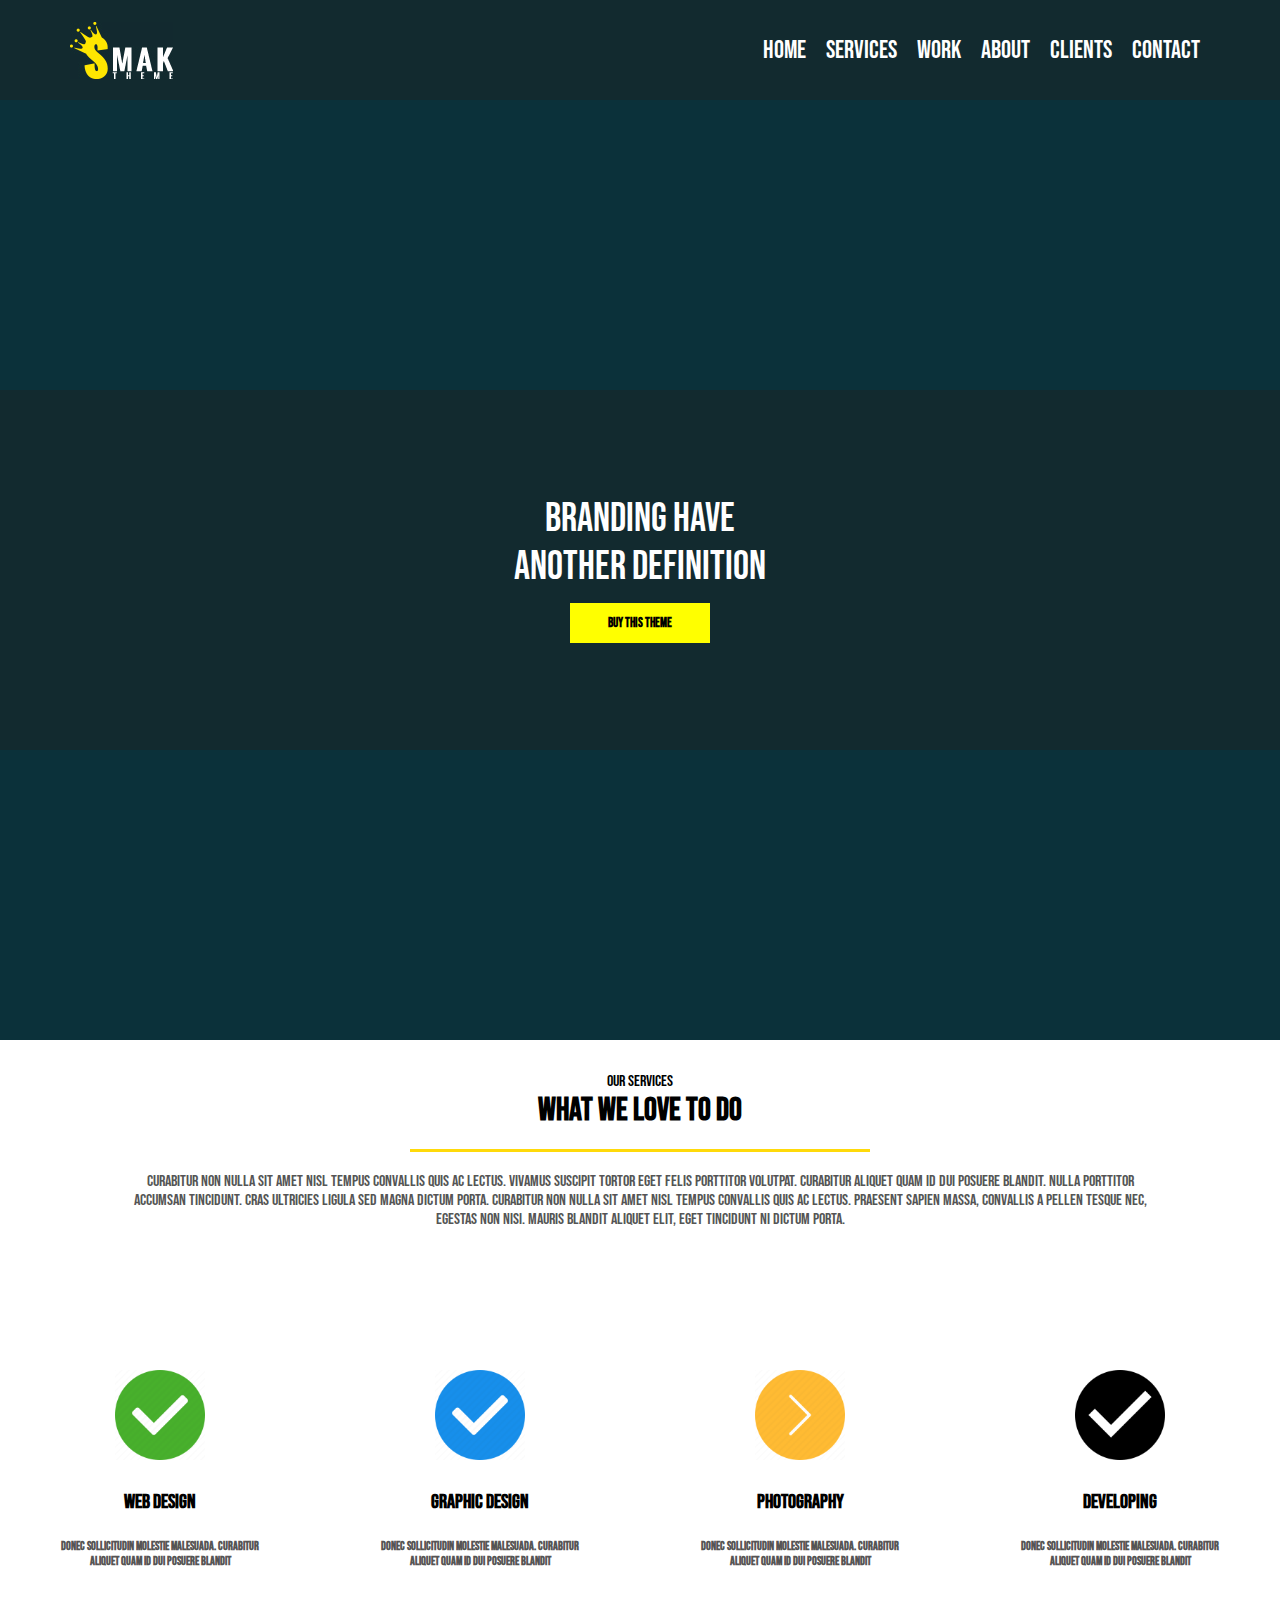
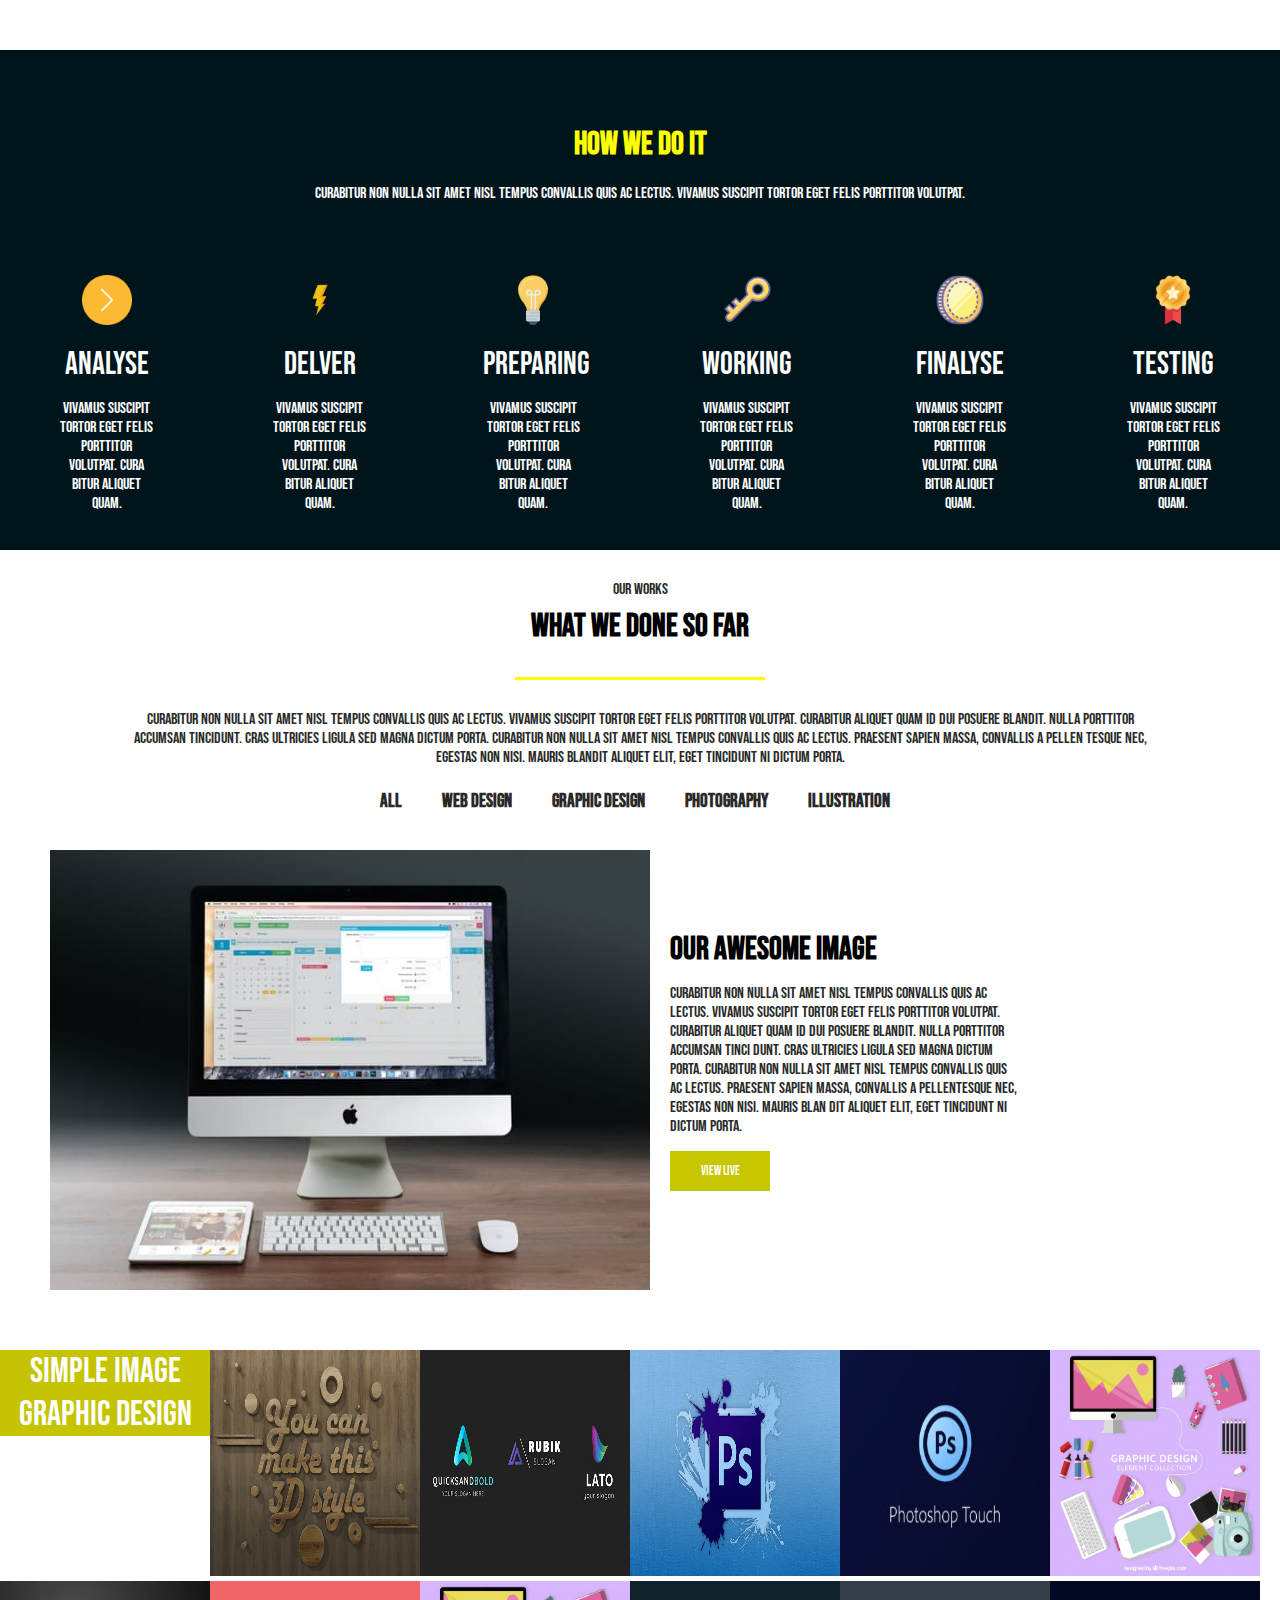
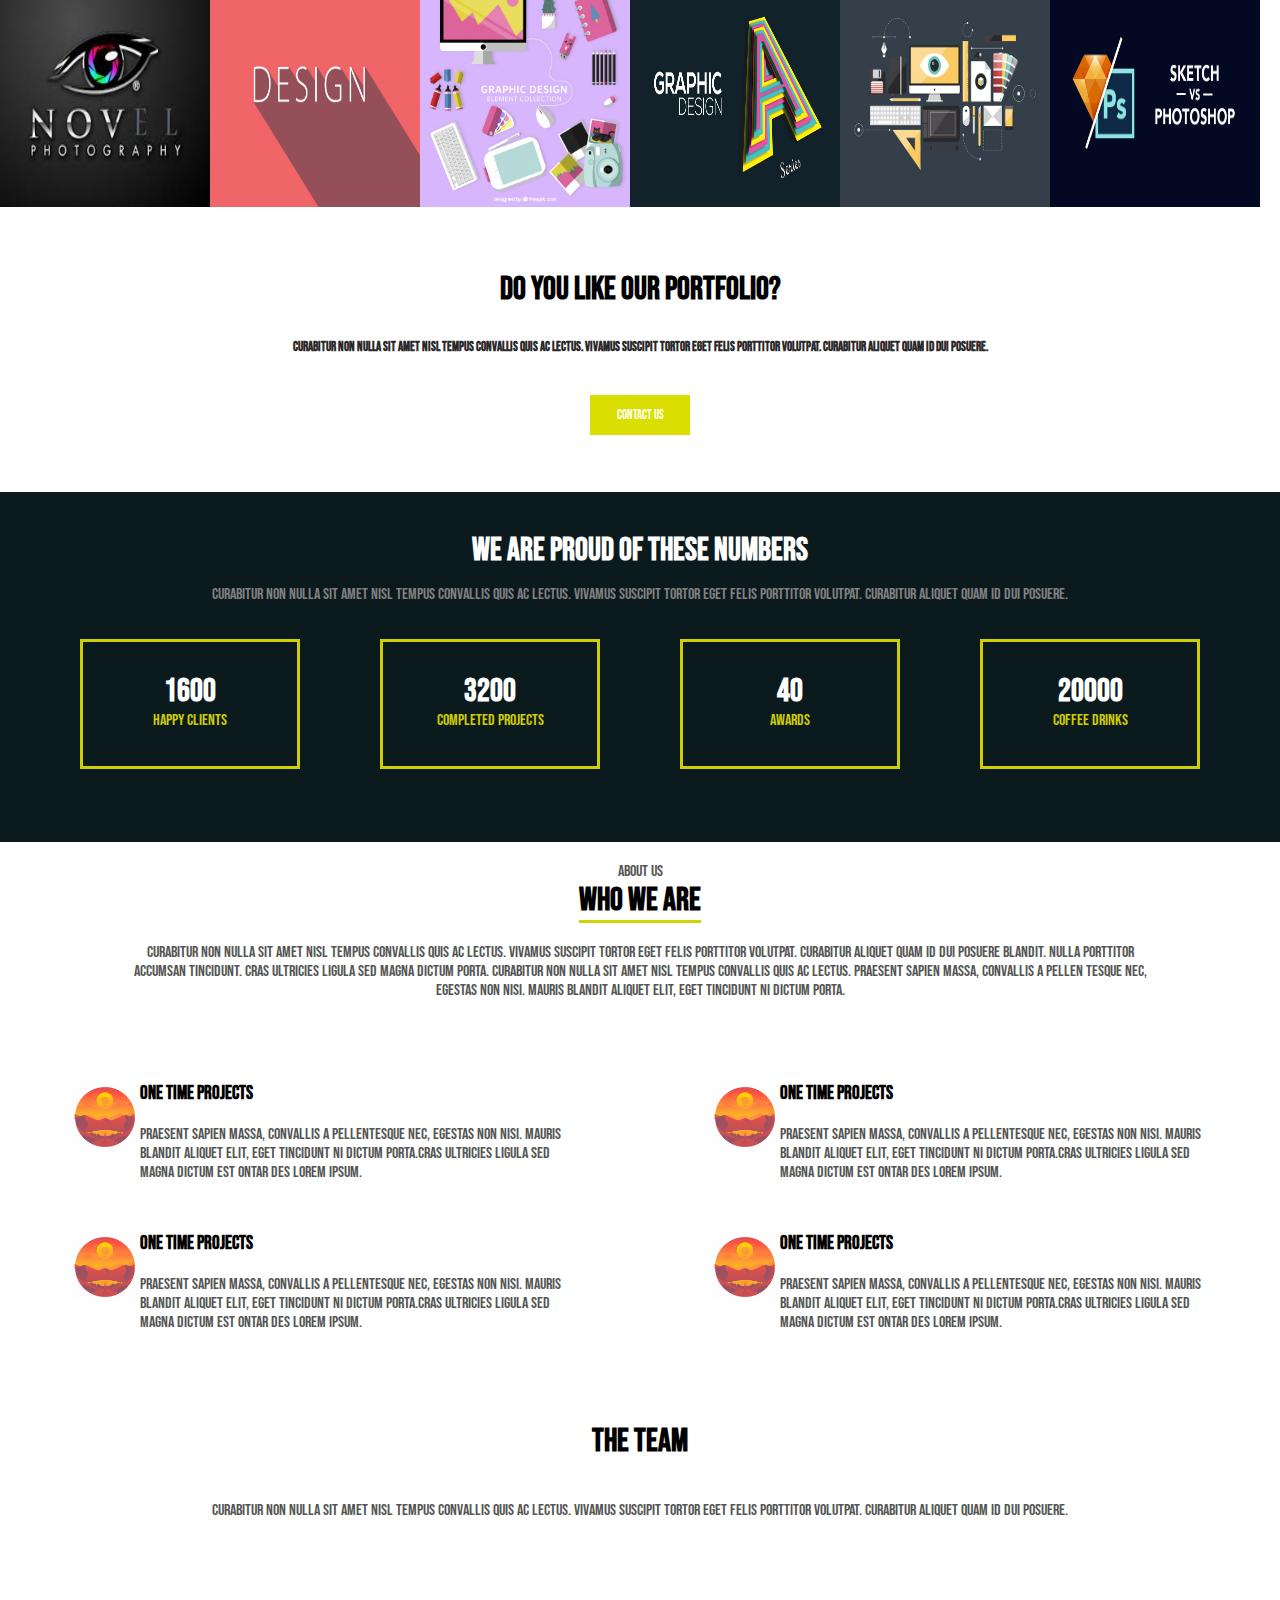
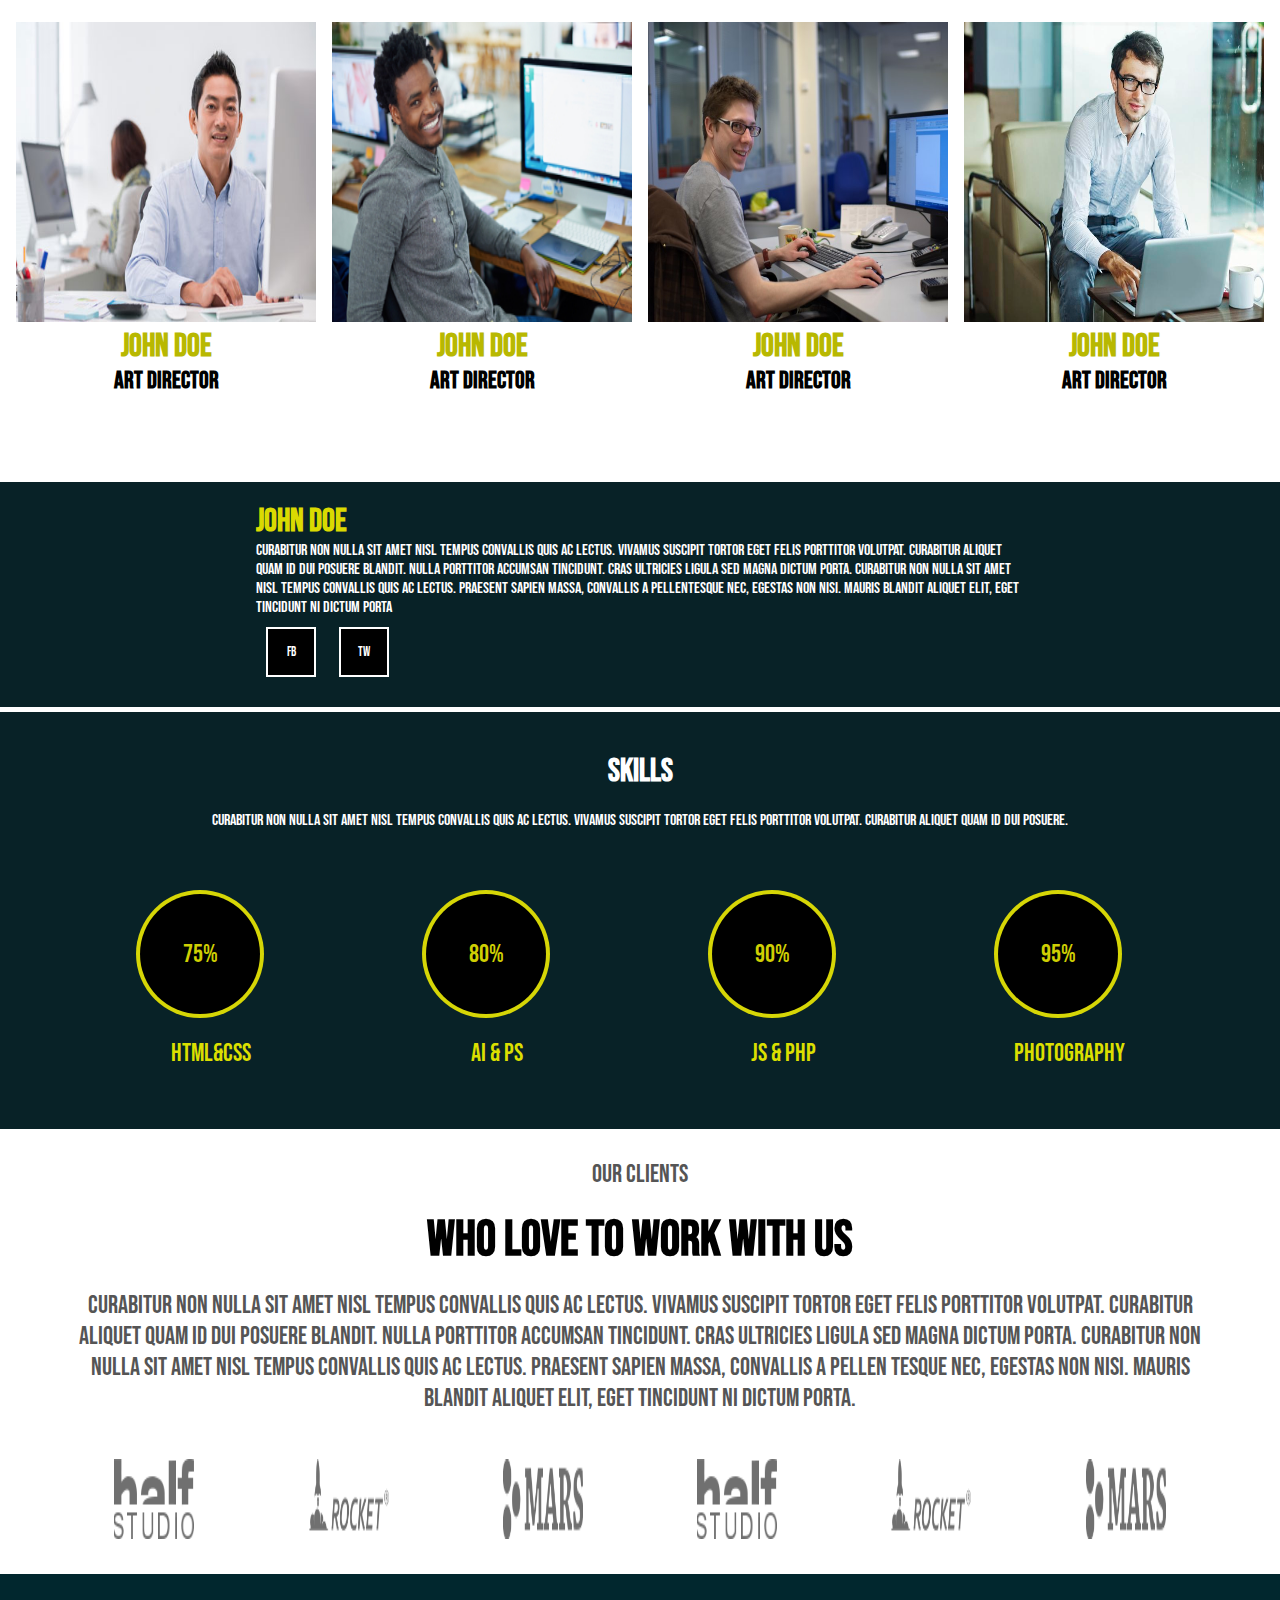
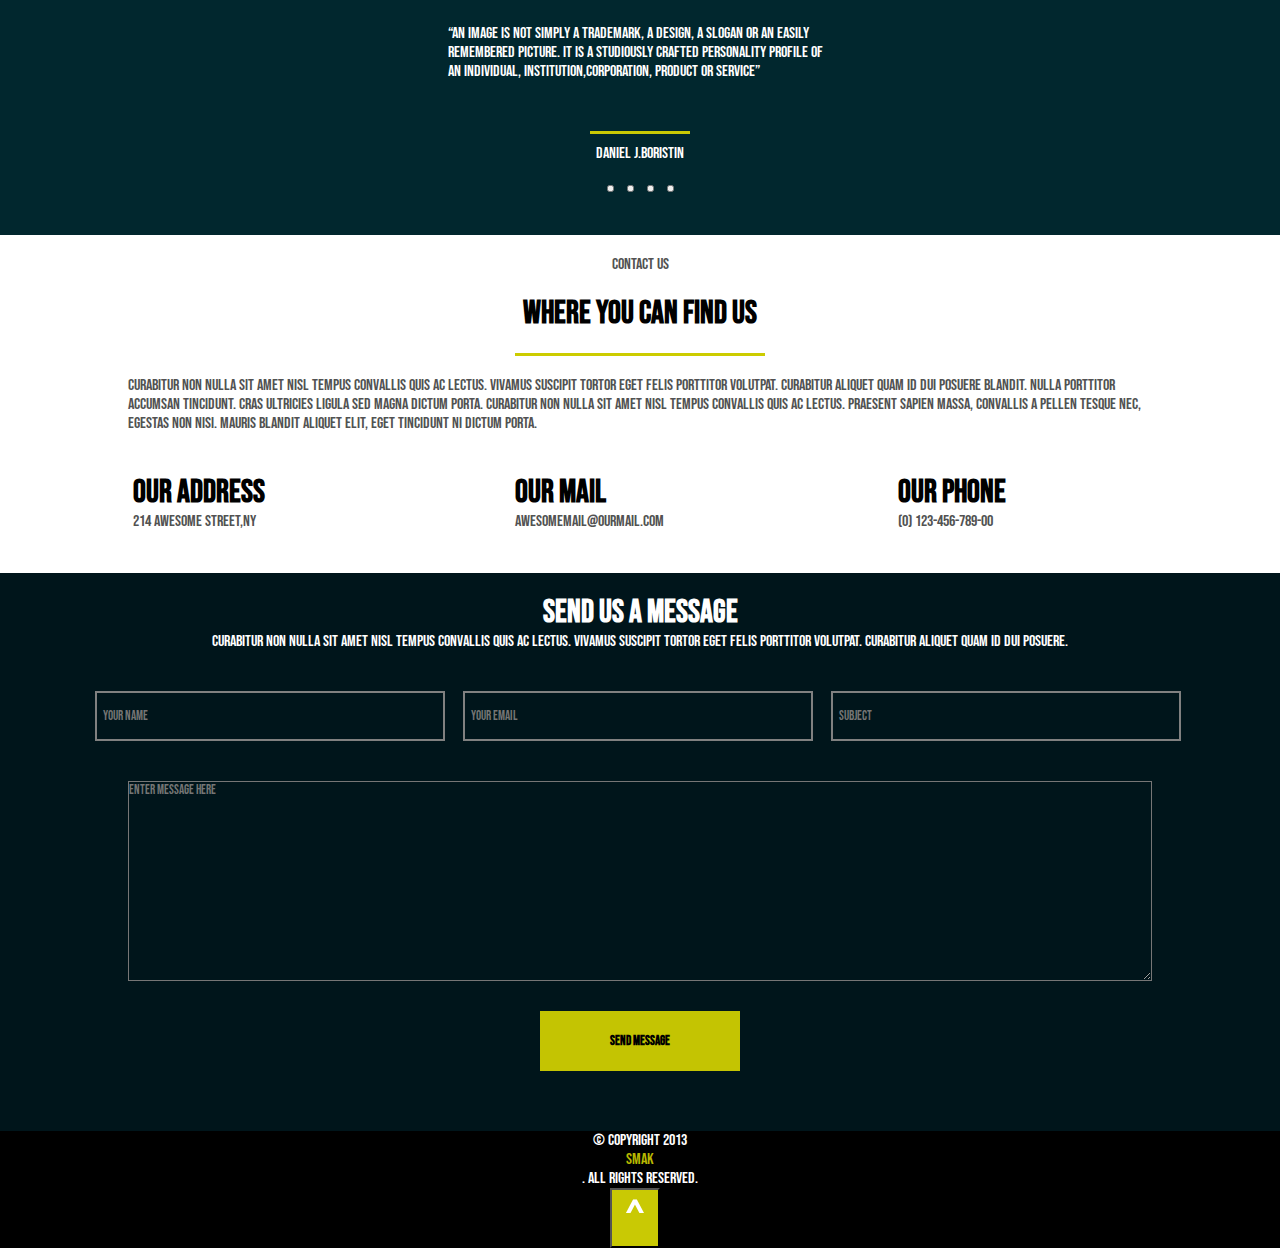
<file: index.html>
<!DOCTYPE html>
<html lang="en">
<head>
    <meta charset="UTF-8">
    <meta http-equiv="X-UA-Compatible" content="IE=edge">
    <meta name="viewport" content="width=device-width, initial-scale=1.0">
    <title>Ders8</title>
    <link rel="stylesheet" href="./ders8.css">
</head>
<body>
 <header>
     <div class="butovdiv"> 
      <div class="logodiv">
        <img id="sekil" src="./Smack_files/Smak_03.jpg" >
      </div> 

      <div class="work2">
          <ul class="basliqlar">
              <li class="noqte"><a href="#">HOME</a></li>
              <li class="noqte"><a href="#">SERVICES</a></li>
              <li class="noqte"><a href="#">WORK</a></li>
              <li class="noqte"><a href="#">ABOUT</a></li>
              <li class="noqte"><a href="#">CLIENTS</a></li>
              <li class="noqte"><a href="#">CONTACT</a></li>
              
          </ul>
      </div>
    </div> 
    </header>
    <div class="bossahe"></div>
  
    <div class="dolusahe">
        <div class="yazi">BRANDING HAVE
            ANOTHER DEFINITION
            <div class="sariqutu"><a href="#"><button>BUY THIS THEME</button></a></div>
        </div>
    </div>
    <div class="bossahe"></div>
<div class="govde">
    <div class="govdeic">
    <div class="govdeyazi">OUR SERVICES
       <h1>WHAT WE LOVE TO DO</h1></div>
       <div class="yazii">Curabitur non nulla sit amet nisl tempus convallis quis ac lectus. Vivamus suscipit tortor eget felis porttitor volutpat. Curabitur aliquet quam id dui posuere blandit. Nulla porttitor accumsan tincidunt. Cras ultricies ligula sed magna dictum porta. Curabitur non nulla sit amet nisl tempus convallis quis ac lectus. Praesent sapien massa, convallis a pellen tesque nec, egestas non nisi. Mauris blandit aliquet elit, eget tincidunt ni dictum porta.</div>
    </div>
    </div>
<div class="iconlar">
    <div class="iconic">
        <div class="icon4">
        <a href="#"><img class="sekil" src="./2023446.png"></a>
        <h1>WEB DESIGN</h1>
            <h5>Donec sollicitudin molestie malesuada. Curabitur aliquet quam id dui posuere blandit</h5>
            </div>
        <div class="icon4">
           <a href="#"> <img class="sekil" src="./2023464.png"></a>
            <h1>GRAPHIC DESIGN</h1>
          <h5>Donec sollicitudin molestie malesuada. Curabitur aliquet quam id dui posuere blandit</h5>  
            </div>
        <div class="icon4">
            <a href="#"><img class="sekil" src="./2074144.png"></a>
            <h1>PHOTOGRAPHY</h1>
            <h5>Donec sollicitudin molestie malesuada. Curabitur aliquet quam id dui posuere blandit</h5>
            </div>
        <div class="icon4">
            <a href="#"><img class="sekil" src="./712509.png"></a>
            <h1>DEVELOPING</h1>
            <h5>Donec sollicitudin molestie malesuada. Curabitur aliquet quam id dui posuere blandit</h5>
            </div>
    </div>
</div>

<div class="qarasahe">
    <div class="qaraic1"><h1>HOW WE DO IT</h1>
        Curabitur non nulla sit amet nisl tempus convallis quis ac lectus. Vivamus suscipit tortor eget felis porttitor volutpat.
    </div>
    <div class="qaraic2">
        <div class="qaraicon">
            <img class="qarasekil" src="./2074144.png">
            <h1>ANALYSE</h1>
            Vivamus suscipit tortor eget felis porttitor volutpat. Cura bitur aliquet quam.
        </div>
        <div class="qaraicon">
            <img class="qarasekil" src="./736662.png">
            <h1>DELVER</h1>
            Vivamus suscipit tortor eget felis porttitor volutpat. Cura bitur aliquet quam.
        </div>
        <div class="qaraicon">
            <img class="qarasekil" src="./1655194.png">
            <h1>PREPARING</h1>
            Vivamus suscipit tortor eget felis porttitor volutpat. Cura bitur aliquet quam.
        </div>
        <div class="qaraicon">
            <img class="qarasekil" src="./2784683.png">
            <h1>WORKING</h1>
            Vivamus suscipit tortor eget felis porttitor volutpat. Cura bitur aliquet quam.
        </div>
        <div class="qaraicon">
            <img class="qarasekil" src="./2972937.png">
            <h1>FINALYSE</h1>
            Vivamus suscipit tortor eget felis porttitor volutpat. Cura bitur aliquet quam.
        </div>
        <div class="qaraicon">
            <img class="qarasekil" src="./3218637.png">
            <h1>TESTING</h1>
            Vivamus suscipit tortor eget felis porttitor volutpat. Cura bitur aliquet quam.
        </div>
    </div>
</div>




<div class="agsahe">
    <div class="agyazi1">
        OUR WORKS
<h1>WHAT WE DONE SO FAR</h1>
    </div>
    <div class="agyazi2">Curabitur non nulla sit amet nisl tempus convallis quis ac lectus. Vivamus suscipit tortor eget felis porttitor volutpat. Curabitur aliquet quam id dui posuere blandit. Nulla porttitor accumsan tincidunt. Cras ultricies ligula sed magna dictum porta. Curabitur non nulla sit amet nisl tempus convallis quis ac lectus. Praesent sapien massa, convallis a pellen tesque nec, egestas non nisi. Mauris blandit aliquet elit, eget tincidunt ni dictum porta.

    </div>
    <div class="agmenu">
        <h3><a href="#">ALL</a></h3>
        <h3><a href="#">WEB DESIGN</a></h3>
        <h3><a href="#">GRAPHIC DESIGN</a></h3>
        <h3><a href="#">PHOTOGRAPHY</a></h3>
        <h3><a href="#">ILLUSTRATION</a></h3>
    </div>
</div>
        
<div class="agsahe2">
    <div class="ag1">
        <img src="./Smack_files/new-imac.jpg">
    </div>
    <div class="ag2">
        <h1>Our Awesome Image</h1>
Curabitur non nulla sit amet nisl tempus convallis quis ac lectus. Vivamus suscipit tortor eget felis porttitor volutpat. Curabitur aliquet quam id dui posuere blandit. Nulla porttitor accumsan tinci dunt. Cras ultricies ligula sed magna dictum porta. Curabitur non nulla sit amet nisl tempus convallis quis ac lectus. Praesent sapien massa, convallis a pellentesque nec, egestas non nisi. Mauris blan dit aliquet elit, eget tincidunt ni dictum porta.
<button>VIEW LIVE</button>
    </div>
</div>
<div class="sekiller">
    <div id="yazidivi">SIMPLE IMAGE GRAPHIC DESIGN</div>
    <div><img src="./Smack_files/3d_text_style_wood_experimentation_by_designercow-d5t1wb5.jpg"></div>
    <div><img src="./Smack_files/8-xu-huong-thiet-ke-logo-hot-nhat-2018-Designer-can-biet-03.jpg"></div>
    <div><img src="./Smack_files/12-Best-Free-Photoshop-Alternatives-For-2015.jpg"></div>
    <div><img src="./Smack_files/da87ef58d8cd3c531d0a89c1f0c0ca5b.jpg"></div>
    <div><img src="./Smack_files/graphic-design-elements-collection-with-top-view_23-2147802265.jpg"></div>
    <div><img src="./Smack_files/images.jpg"></div>
    <div><img src="./Smack_files/Long_09a.jpg"></div>
    <div><img src="./Smack_files/graphic-design-elements-collection-with-top-view_23-2147802265.jpg"></div>
    <div><img src="./Smack_files/Photoshop.jpg"></div>
    <div><img src="./Smack_files/sale_9373_primary_image.jpg"></div>
    <div><img src="./Smack_files/sketch-vs-photoshop.jpg"></div>
</div>

<div class="novbeti">
    <h1>DO YOU LIKE OUR PORTFOLIO?</h1>
<h5>Curabitur non nulla sit amet nisl tempus convallis quis ac lectus. Vivamus suscipit tortor eget felis porttitor volutpat. Curabitur aliquet quam id dui posuere.</h5>
<button>CONTACT US</button>
</div>
<div class="qaraqutu">
    <div class="yaziqutu">
        <h1>WE ARE PROUD OF THESE NUMBERS</h1>
Curabitur non nulla sit amet nisl tempus convallis quis ac lectus. Vivamus suscipit tortor eget felis porttitor volutpat. Curabitur aliquet quam id dui posuere.
    </div>
    <div class="qutuqutu">
        <div class="qarayazi">
           <h1 class="hh1">1600</h1>
            HAPPY CLIENTS</div>
        <div class="qarayazi">
            <h1 class="hh1">3200</h1>
            COMPLETED PROJECTS
    </div>
        <div class="qarayazi"><h1 class="hh1">40</h1>
             AWARDS</div>
        <div class="qarayazi"><h1 class="hh1">20000</h1>
            COFFEE DRINKS</div>
        
    </div>
</div>

<div class="agis">
    <div class="agisic1">
        <div class="agicyazi1">ABOUT US
            <h1>WHO WE ARE</h1>
            </div>
        <div class="agicyazi2">Curabitur non nulla sit amet nisl tempus convallis quis ac lectus. Vivamus suscipit tortor eget felis porttitor volutpat. Curabitur aliquet quam id dui posuere blandit. Nulla porttitor accumsan tincidunt. Cras ultricies ligula sed magna dictum porta. Curabitur non nulla sit amet nisl tempus convallis quis ac lectus. Praesent sapien massa, convallis a pellen tesque nec, egestas non nisi. Mauris blandit aliquet elit, eget tincidunt ni dictum porta.</div>
    </div>
    <div class="agisic2">
        <div class="closee"><div class="divicidiv1"><img src="./3191794.png"></div>
            <div class="divicidiv2"> <h3>ONE TIME PROJECTS</h3>
            Praesent sapien massa, convallis a pellentesque nec, egestas non nisi. Mauris blandit aliquet elit, eget tincidunt ni dictum porta.Cras ultricies ligula sed magna dictum est ontar des lorem ipsum.
            </div>
       </div>
        <div class="closee"><div class="divicidiv1"><img src="./3191794.png"></div>
            <div class="divicidiv2"> <h3>ONE TIME PROJECTS</h3>
            Praesent sapien massa, convallis a pellentesque nec, egestas non nisi. Mauris blandit aliquet elit, eget tincidunt ni dictum porta.Cras ultricies ligula sed magna dictum est ontar des lorem ipsum.
            </div>
       </div>
        <div class="closee"><div class="divicidiv1"><img src="./3191794.png"></div>
            <div class="divicidiv2"> <h3>ONE TIME PROJECTS</h3>
            Praesent sapien massa, convallis a pellentesque nec, egestas non nisi. Mauris blandit aliquet elit, eget tincidunt ni dictum porta.Cras ultricies ligula sed magna dictum est ontar des lorem ipsum.
            </div>
       </div>
        <div class="closee"><div class="divicidiv1"><img src="./3191794.png"></div>
            <div class="divicidiv2"> <h3>ONE TIME PROJECTS</h3>
            Praesent sapien massa, convallis a pellentesque nec, egestas non nisi. Mauris blandit aliquet elit, eget tincidunt ni dictum porta.Cras ultricies ligula sed magna dictum est ontar des lorem ipsum.
            </div>
       </div>
        
        
    </div>
    <div class="agisic3">
        <div class="fin1"><h1>THE TEAM</h1>
            Curabitur non nulla sit amet nisl tempus convallis quis ac lectus. Vivamus suscipit tortor eget felis porttitor volutpat. Curabitur aliquet quam id dui posuere.
        </div>
        <div class="finsekil">
            <div class="finsekilic"><a href="#">
            <div class="finsekilic1"><img src="./Smack_files/computer-programmer-500.jpg"></div>
            <div class="finsekilic2"><h1>JOHN DOE</h1>
               <h2>ART DIRECTOR</h2></div></a>
            </div>
            <div class="finsekilic"><a href="#">
            <div class="finsekilic1"><img src="./Smack_files/computer-programming-2.jpg"></div>
            <div class="finsekilic2"><h1>JOHN DOE</h1>
               <h2>ART DIRECTOR</h2></div></a>
            </div>
            <div class="finsekilic"><a href="#">
            <div class="finsekilic1"><img src="./Smack_files/computer.jpg"></div>
            <div class="finsekilic2"><h1>JOHN DOE</h1>
               <h2>ART DIRECTOR</h2></div></a>
            </div>
            <div class="finsekilic"><a href="#">
            <div class="finsekilic1"><img src="./Smack_files/csdegree0514.jpg"></div>
            <div class="finsekilic2"><h1>JOHN DOE</h1>
               <h2>ART DIRECTOR</h2></div></a>
            </div>
            
        </div>
    </div>
</div>

<div class="socialmedia">
   <div class="socialmedia-inner">
        <div class="socialyazi"><h1>JOHN DOE</h1>
            Curabitur non nulla sit amet nisl tempus convallis quis ac lectus. Vivamus suscipit tortor eget felis porttitor volutpat. Curabitur aliquet quam id dui posuere blandit. Nulla porttitor accumsan tincidunt. Cras ultricies ligula sed magna dictum porta. Curabitur non nulla sit amet nisl tempus convallis quis ac lectus. Praesent sapien massa, convallis a pellentesque nec, egestas non nisi. Mauris blandit aliquet elit, eget tincidunt ni dictum porta
        </div>
        <div class="sociallogo">
        <div class="boyuk">
                <button>FB</button>
                <button>TW</button>
            </div>
        </div>
   </div>
</div>

<div class="daireli">
    <div class="dairepart1">
       <h1>SKILLS</h1>
    Curabitur non nulla sit amet nisl tempus convallis quis ac lectus. Vivamus suscipit tortor eget felis porttitor volutpat. Curabitur aliquet quam id dui posuere.
    </div>
    <div class="dairepart2">
      <div class="daireler">
<div class="daire1"><div class="daire2">75%</div></div>
HTML&CSS
      </div>
      <div class="daireler">
<div class="daire1"><div class="daire2">80%</div></div>
AI & PS
      </div>
      <div class="daireler">
<div class="daire1"><div class="daire2">90%</div></div>
JS & PHP
      </div>
      <div class="daireler">
<div class="daire1"><div class="daire2">95%</div></div>
PHOTOGRAPHY
      </div>
    </div>
</div>

<div class="mars">
    <div class="mars1">OUR CLIENTS
        <h1>WHO LOVE TO WORK WITH US</h1>
        Curabitur non nulla sit amet nisl tempus convallis quis ac lectus. Vivamus suscipit tortor eget felis porttitor volutpat. Curabitur aliquet quam id dui posuere blandit. Nulla porttitor accumsan tincidunt. Cras ultricies ligula sed magna dictum porta. Curabitur non nulla sit amet nisl tempus convallis quis ac lectus. Praesent sapien massa, convallis a pellen tesque nec, egestas non nisi. Mauris blandit aliquet elit, eget tincidunt ni dictum porta.
        </div>
    <div class="mars2">
        <div class="marsekil"><a href="#"><img src="./Smack_files/sponsor1.png"></a></div>
        <div class="marsekil"><a href="#"><img src="./Smack_files/sponsor2.png"></a></div>
        <div class="marsekil"><a href="#"><img src="./Smack_files/sponsor3.png"></a></div>
        <div class="marsekil"><a href="#"><img src="./Smack_files/sponsor1.png"></a></div>
        <div class="marsekil"><a href="#"><img src="./Smack_files/sponsor2.png"></a></div>
        <div class="marsekil"><a href="#"><img src="./Smack_files/sponsor3.png"></a></div>
    </div>
</div>

<div class="bosqara">
    <div class="bosqara1">“An image is not simply a trademark, a design, a slogan or an easily remembered picture. It is a studiously crafted personality profile of an individual, institution,corporation, product or service”</div>
    <div class="bosqara2">Daniel J.Boristin</div>
    <div class="bosqara3">
        <button></button>
        <button></button>
        <button></button>
        <button></button>
    </div>
</div>

<div class="sonqara">
    <div class="sonqara1">
        CONTACT US
        <h1>WHERE YOU CAN FIND US</h1></div>
    <div class="sonqara2">Curabitur non nulla sit amet nisl tempus convallis quis ac lectus. Vivamus suscipit tortor eget felis porttitor volutpat. Curabitur aliquet quam id dui posuere blandit. Nulla porttitor accumsan tincidunt. Cras ultricies ligula sed magna dictum porta. Curabitur non nulla sit amet nisl tempus convallis quis ac lectus. Praesent sapien massa, convallis a pellen tesque nec, egestas non nisi. Mauris blandit aliquet elit, eget tincidunt ni dictum porta.

    </div>
    <div class="sonqara3">
        <div class="emaill"><h1>OUR ADDRESS</h1>
         214 Awesome Street,NY</div>
        <div class="emaill"><h1>OUR MAIL</h1>
            awesomemail@ourmail.com</div>
        <div class="emaill"><h1>OUR PHONE</h1>
            (0) 123-456-789-00</div>
    </div>
</div>

<div class="son">
    <div class="sonyazi"><h1>SEND US A MESSAGE</h1>
        Curabitur non nulla sit amet nisl tempus convallis quis ac lectus. Vivamus suscipit tortor eget felis porttitor volutpat. Curabitur aliquet quam id dui posuere.
    </div>
    <div class="qeydiyyat">
       <div class="elave">
        <label for="qey1"></label>
        <input type="text" id="qey1" class="qeyy" placeholder="   Your Name">
        <label for="qey2"></label>
        <input type="email" id="qey2" class="qeyy" placeholder="   Your Email">
        <label for="qey3"></label>
        <input type="text" id="qey3" class="qeyy" placeholder="   Subject">
        </div>
        <textarea placeholder="Enter Message Here"></textarea>
        <button>SEND MESSAGE</button>
    </div>
</div>

<div class="foot">
    <div class="foot1">© Copyright 2013 <pre>Smak</pre>. All Rights Reserved.</div>
    <div class="foot2"><a href="./ders8.html"><button>^</button></a></div>

</div>
</body>
</html>
</file>
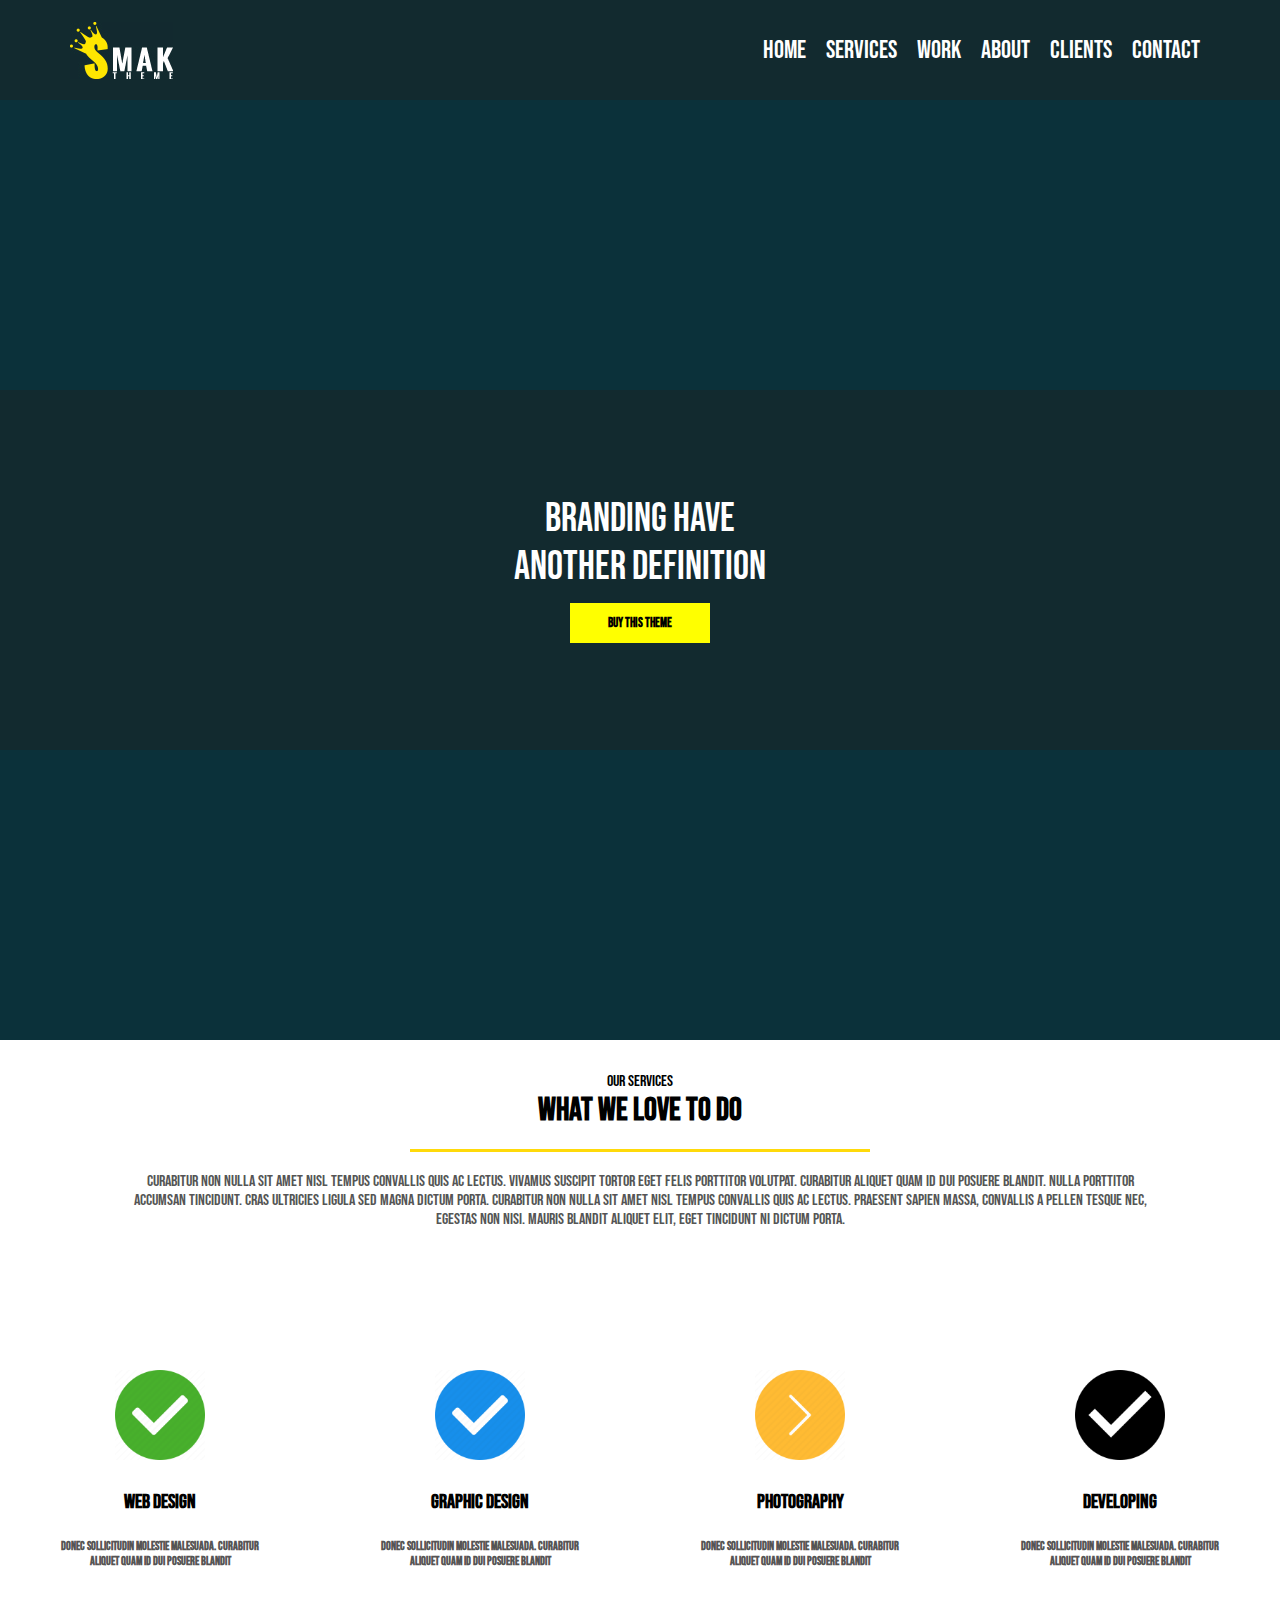
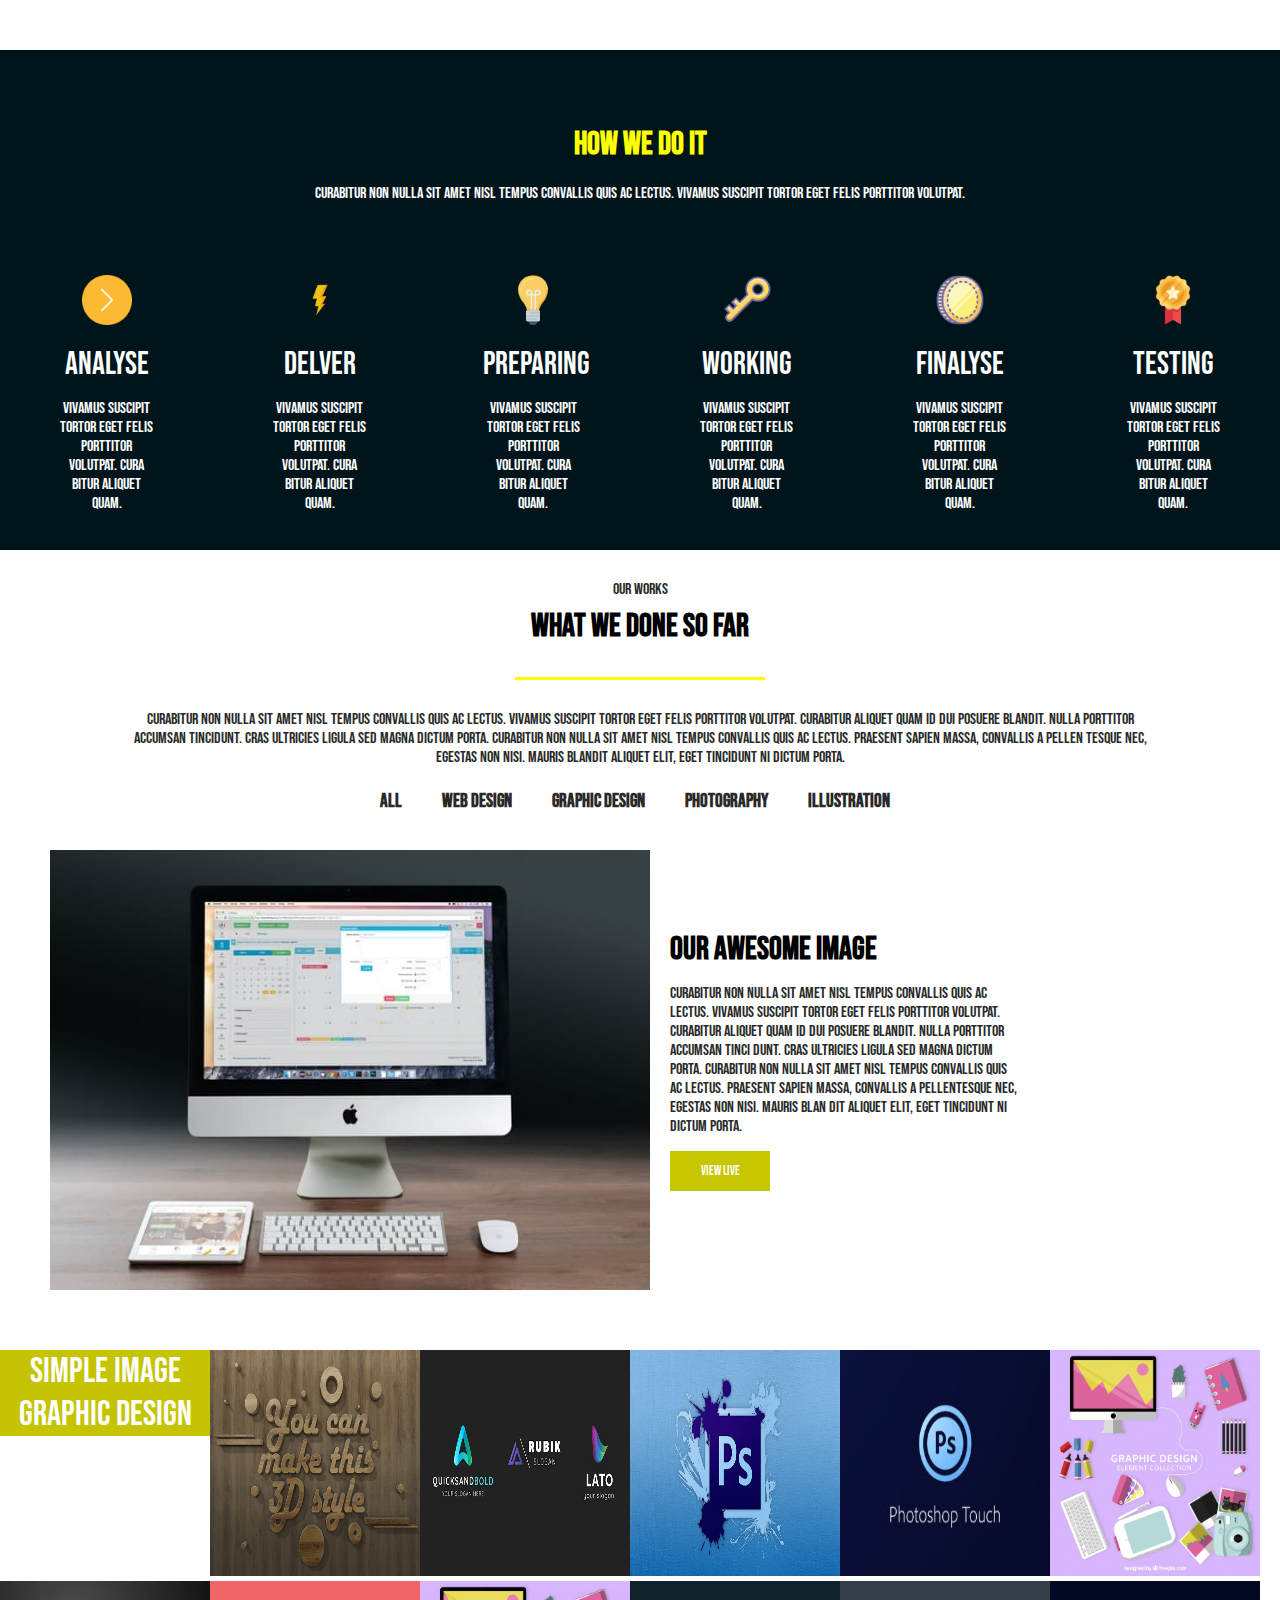
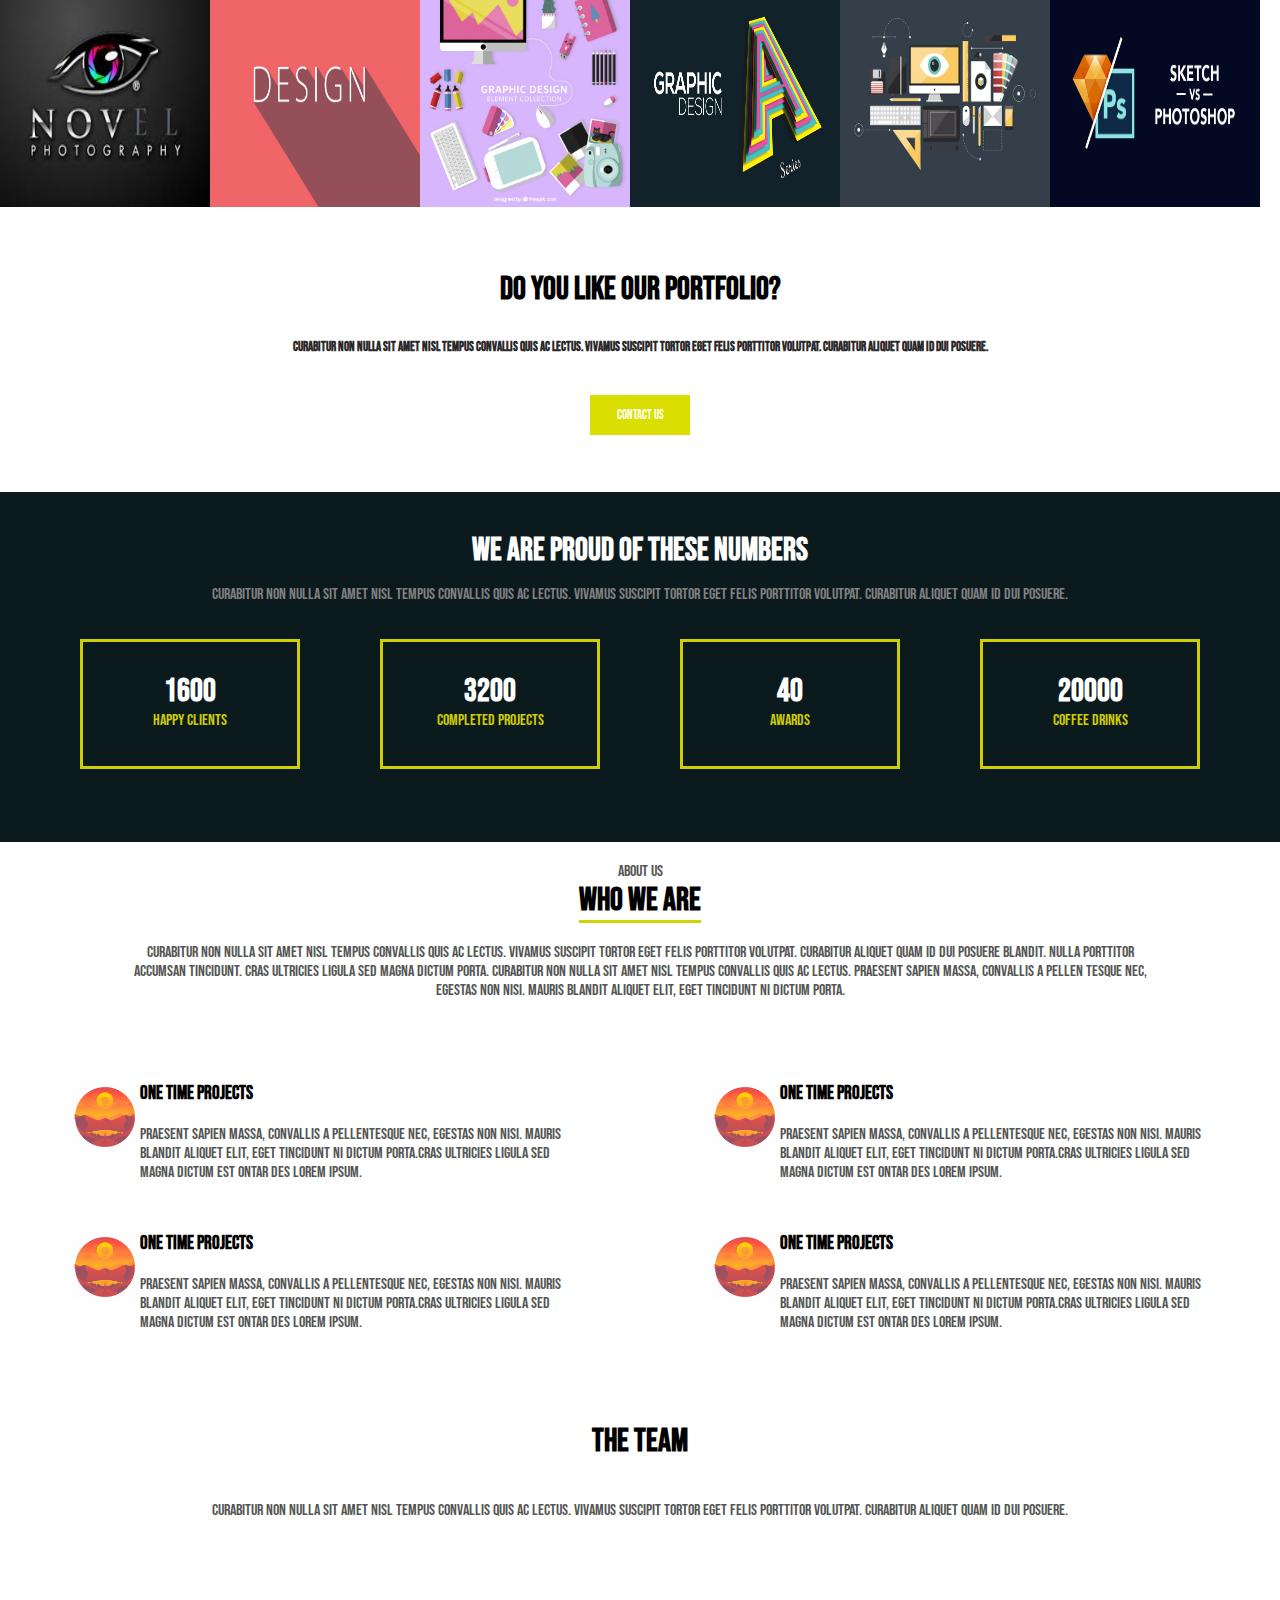
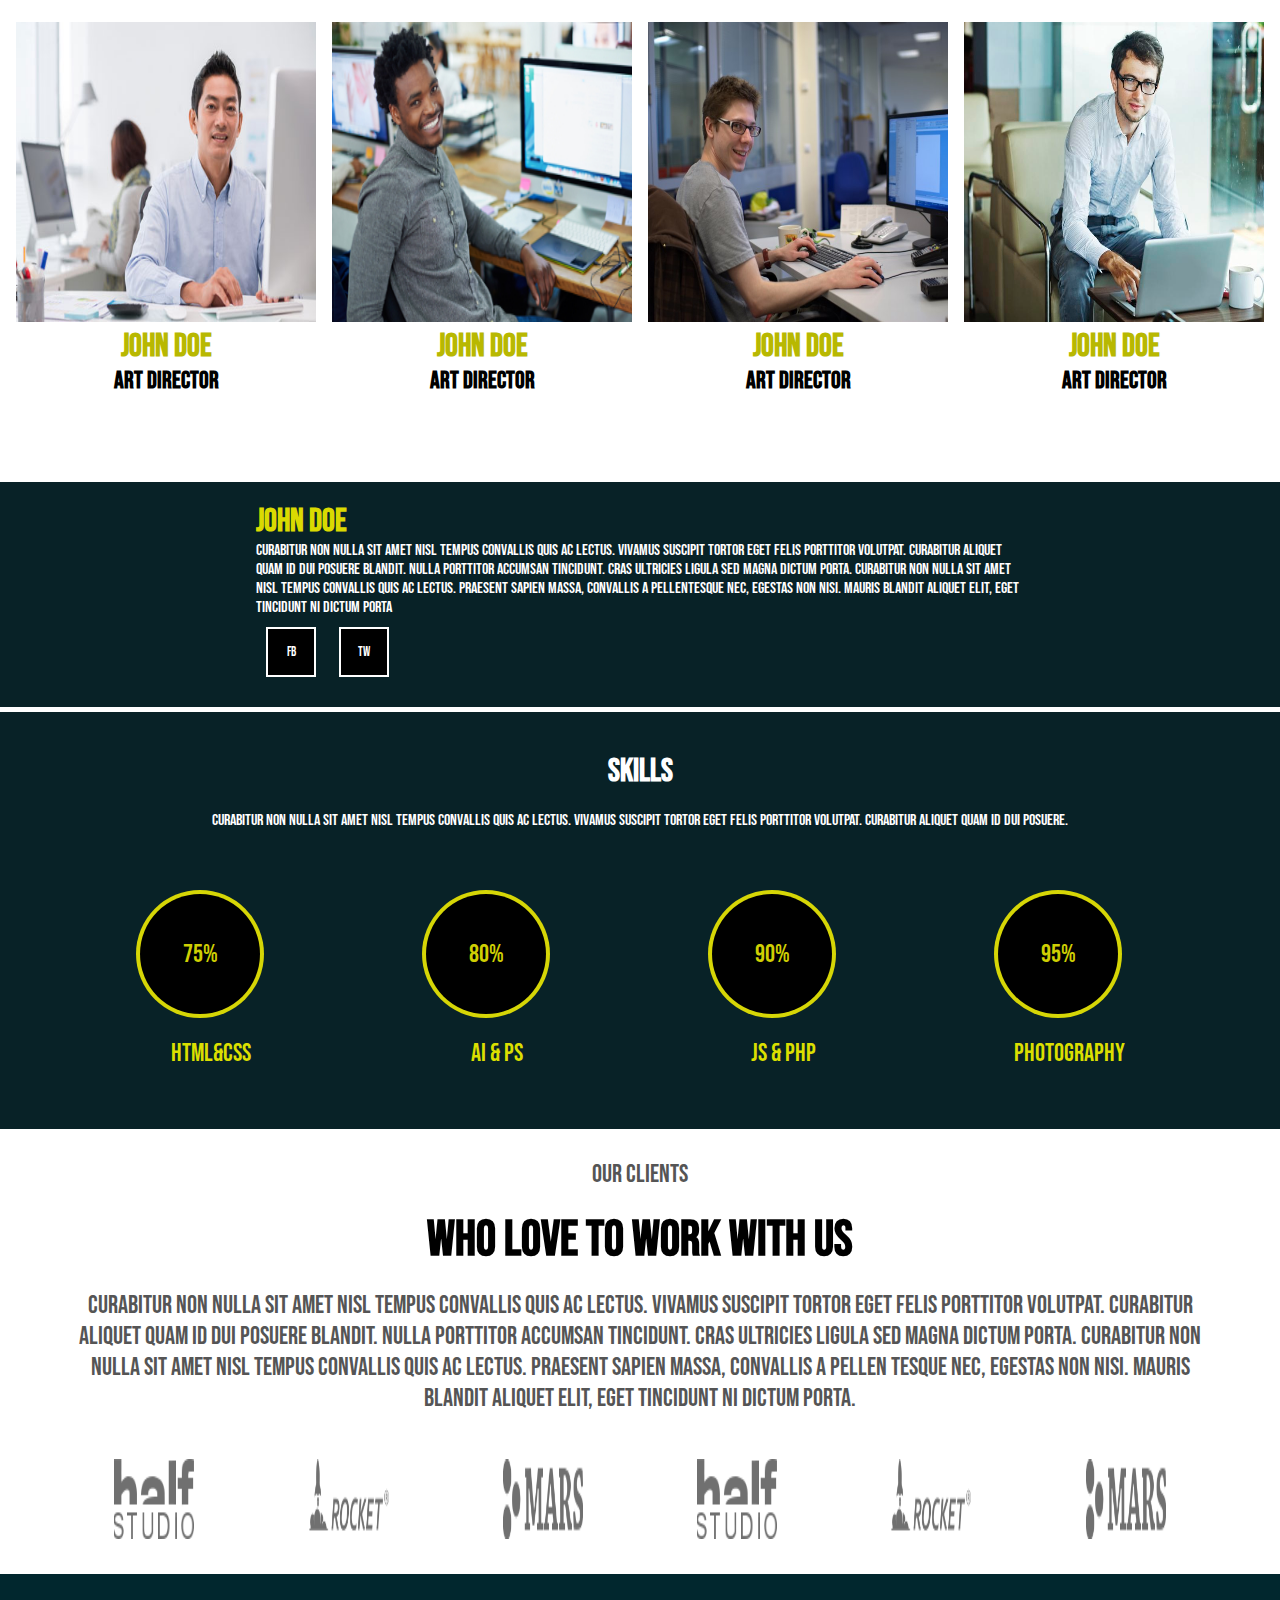
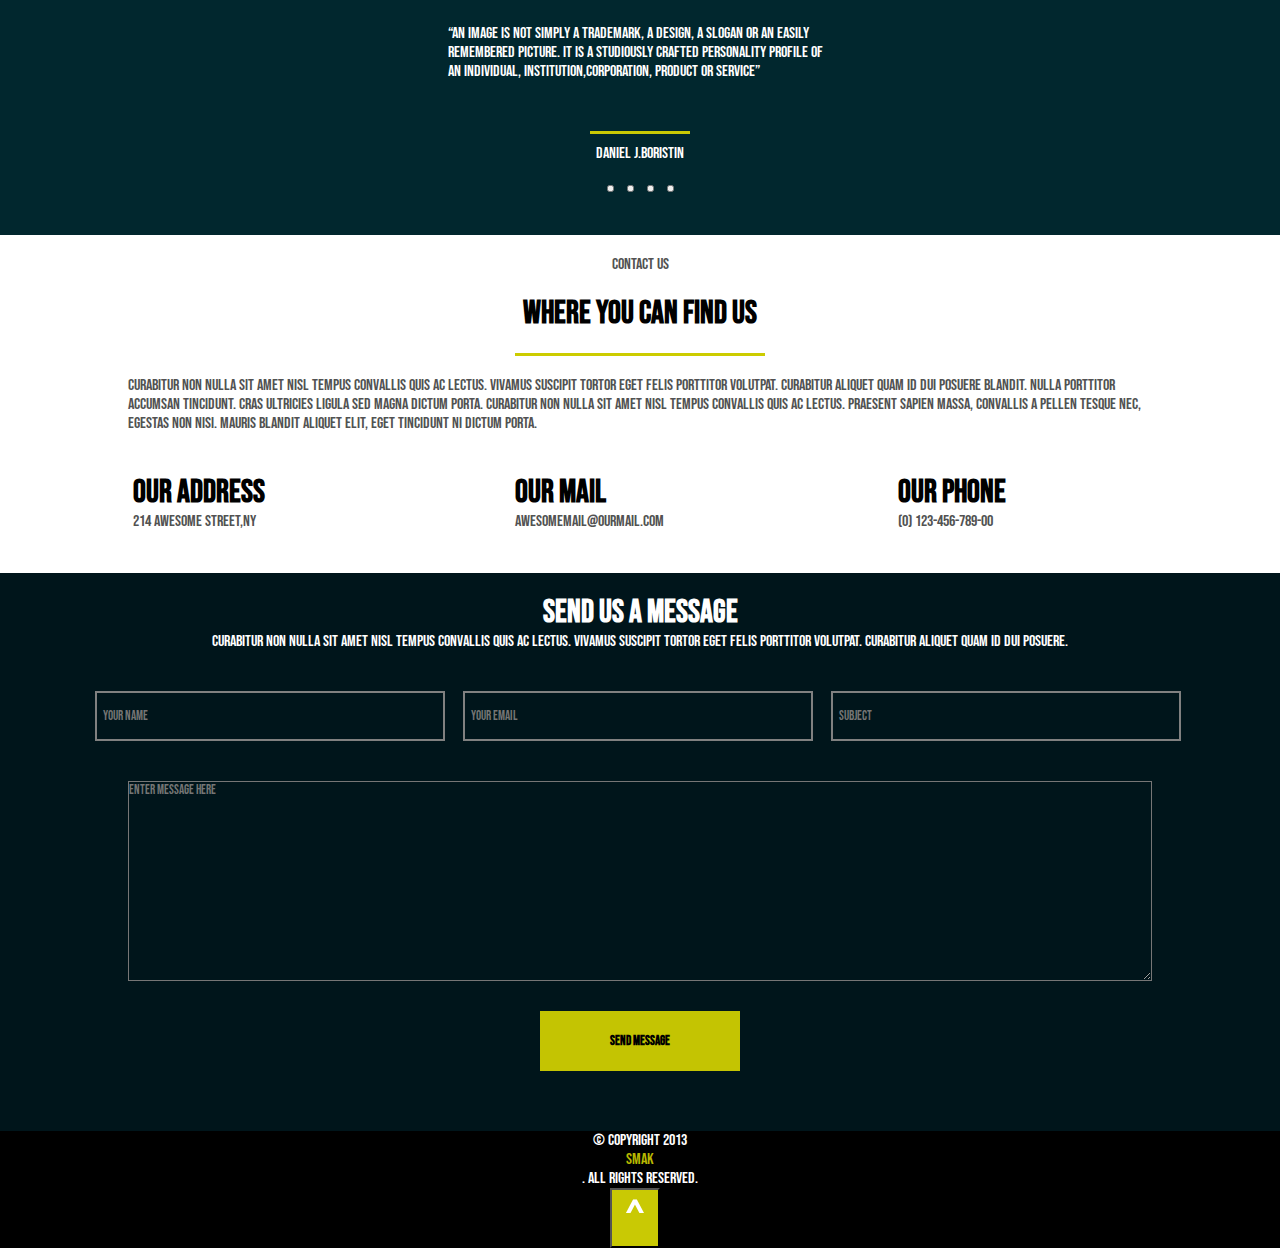
<file: ders8.html>
<!DOCTYPE html>
<html lang="en">
<head>
    <meta charset="UTF-8">
    <meta http-equiv="X-UA-Compatible" content="IE=edge">
    <meta name="viewport" content="width=device-width, initial-scale=1.0">
    <title>Ders8</title>
    <link rel="stylesheet" href="./ders8.css">
</head>
<body>
 <header>
     <div class="butovdiv"> 
      <div class="logodiv">
        <img id="sekil" src="./Smack_files/Smak_03.jpg" >
      </div> 

      <div class="work2">
          <ul class="basliqlar">
              <li class="noqte"><a href="#">HOME</a></li>
              <li class="noqte"><a href="#">SERVICES</a></li>
              <li class="noqte"><a href="#">WORK</a></li>
              <li class="noqte"><a href="#">ABOUT</a></li>
              <li class="noqte"><a href="#">CLIENTS</a></li>
              <li class="noqte"><a href="#">CONTACT</a></li>
              
          </ul>
      </div>
    </div> 
    </header>
    <div class="bossahe"></div>
  
    <div class="dolusahe">
        <div class="yazi">BRANDING HAVE
            ANOTHER DEFINITION
            <div class="sariqutu"><a href="#"><button>BUY THIS THEME</button></a></div>
        </div>
    </div>
    <div class="bossahe"></div>
<div class="govde">
    <div class="govdeic">
    <div class="govdeyazi">OUR SERVICES
       <h1>WHAT WE LOVE TO DO</h1></div>
       <div class="yazii">Curabitur non nulla sit amet nisl tempus convallis quis ac lectus. Vivamus suscipit tortor eget felis porttitor volutpat. Curabitur aliquet quam id dui posuere blandit. Nulla porttitor accumsan tincidunt. Cras ultricies ligula sed magna dictum porta. Curabitur non nulla sit amet nisl tempus convallis quis ac lectus. Praesent sapien massa, convallis a pellen tesque nec, egestas non nisi. Mauris blandit aliquet elit, eget tincidunt ni dictum porta.</div>
    </div>
    </div>
<div class="iconlar">
    <div class="iconic">
        <div class="icon4">
        <a href="#"><img class="sekil" src="./2023446.png"></a>
        <h1>WEB DESIGN</h1>
            <h5>Donec sollicitudin molestie malesuada. Curabitur aliquet quam id dui posuere blandit</h5>
            </div>
        <div class="icon4">
           <a href="#"> <img class="sekil" src="./2023464.png"></a>
            <h1>GRAPHIC DESIGN</h1>
          <h5>Donec sollicitudin molestie malesuada. Curabitur aliquet quam id dui posuere blandit</h5>  
            </div>
        <div class="icon4">
            <a href="#"><img class="sekil" src="./2074144.png"></a>
            <h1>PHOTOGRAPHY</h1>
            <h5>Donec sollicitudin molestie malesuada. Curabitur aliquet quam id dui posuere blandit</h5>
            </div>
        <div class="icon4">
            <a href="#"><img class="sekil" src="./712509.png"></a>
            <h1>DEVELOPING</h1>
            <h5>Donec sollicitudin molestie malesuada. Curabitur aliquet quam id dui posuere blandit</h5>
            </div>
    </div>
</div>

<div class="qarasahe">
    <div class="qaraic1"><h1>HOW WE DO IT</h1>
        Curabitur non nulla sit amet nisl tempus convallis quis ac lectus. Vivamus suscipit tortor eget felis porttitor volutpat.
    </div>
    <div class="qaraic2">
        <div class="qaraicon">
            <img class="qarasekil" src="./2074144.png">
            <h1>ANALYSE</h1>
            Vivamus suscipit tortor eget felis porttitor volutpat. Cura bitur aliquet quam.
        </div>
        <div class="qaraicon">
            <img class="qarasekil" src="./736662.png">
            <h1>DELVER</h1>
            Vivamus suscipit tortor eget felis porttitor volutpat. Cura bitur aliquet quam.
        </div>
        <div class="qaraicon">
            <img class="qarasekil" src="./1655194.png">
            <h1>PREPARING</h1>
            Vivamus suscipit tortor eget felis porttitor volutpat. Cura bitur aliquet quam.
        </div>
        <div class="qaraicon">
            <img class="qarasekil" src="./2784683.png">
            <h1>WORKING</h1>
            Vivamus suscipit tortor eget felis porttitor volutpat. Cura bitur aliquet quam.
        </div>
        <div class="qaraicon">
            <img class="qarasekil" src="./2972937.png">
            <h1>FINALYSE</h1>
            Vivamus suscipit tortor eget felis porttitor volutpat. Cura bitur aliquet quam.
        </div>
        <div class="qaraicon">
            <img class="qarasekil" src="./3218637.png">
            <h1>TESTING</h1>
            Vivamus suscipit tortor eget felis porttitor volutpat. Cura bitur aliquet quam.
        </div>
    </div>
</div>




<div class="agsahe">
    <div class="agyazi1">
        OUR WORKS
<h1>WHAT WE DONE SO FAR</h1>
    </div>
    <div class="agyazi2">Curabitur non nulla sit amet nisl tempus convallis quis ac lectus. Vivamus suscipit tortor eget felis porttitor volutpat. Curabitur aliquet quam id dui posuere blandit. Nulla porttitor accumsan tincidunt. Cras ultricies ligula sed magna dictum porta. Curabitur non nulla sit amet nisl tempus convallis quis ac lectus. Praesent sapien massa, convallis a pellen tesque nec, egestas non nisi. Mauris blandit aliquet elit, eget tincidunt ni dictum porta.

    </div>
    <div class="agmenu">
        <h3><a href="#">ALL</a></h3>
        <h3><a href="#">WEB DESIGN</a></h3>
        <h3><a href="#">GRAPHIC DESIGN</a></h3>
        <h3><a href="#">PHOTOGRAPHY</a></h3>
        <h3><a href="#">ILLUSTRATION</a></h3>
    </div>
</div>
        
<div class="agsahe2">
    <div class="ag1">
        <img src="./Smack_files/new-imac.jpg">
    </div>
    <div class="ag2">
        <h1>Our Awesome Image</h1>
Curabitur non nulla sit amet nisl tempus convallis quis ac lectus. Vivamus suscipit tortor eget felis porttitor volutpat. Curabitur aliquet quam id dui posuere blandit. Nulla porttitor accumsan tinci dunt. Cras ultricies ligula sed magna dictum porta. Curabitur non nulla sit amet nisl tempus convallis quis ac lectus. Praesent sapien massa, convallis a pellentesque nec, egestas non nisi. Mauris blan dit aliquet elit, eget tincidunt ni dictum porta.
<button>VIEW LIVE</button>
    </div>
</div>
<div class="sekiller">
    <div id="yazidivi">SIMPLE IMAGE GRAPHIC DESIGN</div>
    <div><img src="./Smack_files/3d_text_style_wood_experimentation_by_designercow-d5t1wb5.jpg"></div>
    <div><img src="./Smack_files/8-xu-huong-thiet-ke-logo-hot-nhat-2018-Designer-can-biet-03.jpg"></div>
    <div><img src="./Smack_files/12-Best-Free-Photoshop-Alternatives-For-2015.jpg"></div>
    <div><img src="./Smack_files/da87ef58d8cd3c531d0a89c1f0c0ca5b.jpg"></div>
    <div><img src="./Smack_files/graphic-design-elements-collection-with-top-view_23-2147802265.jpg"></div>
    <div><img src="./Smack_files/images.jpg"></div>
    <div><img src="./Smack_files/Long_09a.jpg"></div>
    <div><img src="./Smack_files/graphic-design-elements-collection-with-top-view_23-2147802265.jpg"></div>
    <div><img src="./Smack_files/Photoshop.jpg"></div>
    <div><img src="./Smack_files/sale_9373_primary_image.jpg"></div>
    <div><img src="./Smack_files/sketch-vs-photoshop.jpg"></div>
</div>

<div class="novbeti">
    <h1>DO YOU LIKE OUR PORTFOLIO?</h1>
<h5>Curabitur non nulla sit amet nisl tempus convallis quis ac lectus. Vivamus suscipit tortor eget felis porttitor volutpat. Curabitur aliquet quam id dui posuere.</h5>
<button>CONTACT US</button>
</div>
<div class="qaraqutu">
    <div class="yaziqutu">
        <h1>WE ARE PROUD OF THESE NUMBERS</h1>
Curabitur non nulla sit amet nisl tempus convallis quis ac lectus. Vivamus suscipit tortor eget felis porttitor volutpat. Curabitur aliquet quam id dui posuere.
    </div>
    <div class="qutuqutu">
        <div class="qarayazi">
           <h1 class="hh1">1600</h1>
            HAPPY CLIENTS</div>
        <div class="qarayazi">
            <h1 class="hh1">3200</h1>
            COMPLETED PROJECTS
    </div>
        <div class="qarayazi"><h1 class="hh1">40</h1>
             AWARDS</div>
        <div class="qarayazi"><h1 class="hh1">20000</h1>
            COFFEE DRINKS</div>
        
    </div>
</div>

<div class="agis">
    <div class="agisic1">
        <div class="agicyazi1">ABOUT US
            <h1>WHO WE ARE</h1>
            </div>
        <div class="agicyazi2">Curabitur non nulla sit amet nisl tempus convallis quis ac lectus. Vivamus suscipit tortor eget felis porttitor volutpat. Curabitur aliquet quam id dui posuere blandit. Nulla porttitor accumsan tincidunt. Cras ultricies ligula sed magna dictum porta. Curabitur non nulla sit amet nisl tempus convallis quis ac lectus. Praesent sapien massa, convallis a pellen tesque nec, egestas non nisi. Mauris blandit aliquet elit, eget tincidunt ni dictum porta.</div>
    </div>
    <div class="agisic2">
        <div class="closee"><div class="divicidiv1"><img src="./3191794.png"></div>
            <div class="divicidiv2"> <h3>ONE TIME PROJECTS</h3>
            Praesent sapien massa, convallis a pellentesque nec, egestas non nisi. Mauris blandit aliquet elit, eget tincidunt ni dictum porta.Cras ultricies ligula sed magna dictum est ontar des lorem ipsum.
            </div>
       </div>
        <div class="closee"><div class="divicidiv1"><img src="./3191794.png"></div>
            <div class="divicidiv2"> <h3>ONE TIME PROJECTS</h3>
            Praesent sapien massa, convallis a pellentesque nec, egestas non nisi. Mauris blandit aliquet elit, eget tincidunt ni dictum porta.Cras ultricies ligula sed magna dictum est ontar des lorem ipsum.
            </div>
       </div>
        <div class="closee"><div class="divicidiv1"><img src="./3191794.png"></div>
            <div class="divicidiv2"> <h3>ONE TIME PROJECTS</h3>
            Praesent sapien massa, convallis a pellentesque nec, egestas non nisi. Mauris blandit aliquet elit, eget tincidunt ni dictum porta.Cras ultricies ligula sed magna dictum est ontar des lorem ipsum.
            </div>
       </div>
        <div class="closee"><div class="divicidiv1"><img src="./3191794.png"></div>
            <div class="divicidiv2"> <h3>ONE TIME PROJECTS</h3>
            Praesent sapien massa, convallis a pellentesque nec, egestas non nisi. Mauris blandit aliquet elit, eget tincidunt ni dictum porta.Cras ultricies ligula sed magna dictum est ontar des lorem ipsum.
            </div>
       </div>
        
        
    </div>
    <div class="agisic3">
        <div class="fin1"><h1>THE TEAM</h1>
            Curabitur non nulla sit amet nisl tempus convallis quis ac lectus. Vivamus suscipit tortor eget felis porttitor volutpat. Curabitur aliquet quam id dui posuere.
        </div>
        <div class="finsekil">
            <div class="finsekilic"><a href="#">
            <div class="finsekilic1"><img src="./Smack_files/computer-programmer-500.jpg"></div>
            <div class="finsekilic2"><h1>JOHN DOE</h1>
               <h2>ART DIRECTOR</h2></div></a>
            </div>
            <div class="finsekilic"><a href="#">
            <div class="finsekilic1"><img src="./Smack_files/computer-programming-2.jpg"></div>
            <div class="finsekilic2"><h1>JOHN DOE</h1>
               <h2>ART DIRECTOR</h2></div></a>
            </div>
            <div class="finsekilic"><a href="#">
            <div class="finsekilic1"><img src="./Smack_files/computer.jpg"></div>
            <div class="finsekilic2"><h1>JOHN DOE</h1>
               <h2>ART DIRECTOR</h2></div></a>
            </div>
            <div class="finsekilic"><a href="#">
            <div class="finsekilic1"><img src="./Smack_files/csdegree0514.jpg"></div>
            <div class="finsekilic2"><h1>JOHN DOE</h1>
               <h2>ART DIRECTOR</h2></div></a>
            </div>
            
        </div>
    </div>
</div>

<div class="socialmedia">
   <div class="socialmedia-inner">
        <div class="socialyazi"><h1>JOHN DOE</h1>
            Curabitur non nulla sit amet nisl tempus convallis quis ac lectus. Vivamus suscipit tortor eget felis porttitor volutpat. Curabitur aliquet quam id dui posuere blandit. Nulla porttitor accumsan tincidunt. Cras ultricies ligula sed magna dictum porta. Curabitur non nulla sit amet nisl tempus convallis quis ac lectus. Praesent sapien massa, convallis a pellentesque nec, egestas non nisi. Mauris blandit aliquet elit, eget tincidunt ni dictum porta
        </div>
        <div class="sociallogo">
        <div class="boyuk">
                <button>FB</button>
                <button>TW</button>
            </div>
        </div>
   </div>
</div>

<div class="daireli">
    <div class="dairepart1">
       <h1>SKILLS</h1>
    Curabitur non nulla sit amet nisl tempus convallis quis ac lectus. Vivamus suscipit tortor eget felis porttitor volutpat. Curabitur aliquet quam id dui posuere.
    </div>
    <div class="dairepart2">
      <div class="daireler">
<div class="daire1"><div class="daire2">75%</div></div>
HTML&CSS
      </div>
      <div class="daireler">
<div class="daire1"><div class="daire2">80%</div></div>
AI & PS
      </div>
      <div class="daireler">
<div class="daire1"><div class="daire2">90%</div></div>
JS & PHP
      </div>
      <div class="daireler">
<div class="daire1"><div class="daire2">95%</div></div>
PHOTOGRAPHY
      </div>
    </div>
</div>

<div class="mars">
    <div class="mars1">OUR CLIENTS
        <h1>WHO LOVE TO WORK WITH US</h1>
        Curabitur non nulla sit amet nisl tempus convallis quis ac lectus. Vivamus suscipit tortor eget felis porttitor volutpat. Curabitur aliquet quam id dui posuere blandit. Nulla porttitor accumsan tincidunt. Cras ultricies ligula sed magna dictum porta. Curabitur non nulla sit amet nisl tempus convallis quis ac lectus. Praesent sapien massa, convallis a pellen tesque nec, egestas non nisi. Mauris blandit aliquet elit, eget tincidunt ni dictum porta.
        </div>
    <div class="mars2">
        <div class="marsekil"><a href="#"><img src="./Smack_files/sponsor1.png"></a></div>
        <div class="marsekil"><a href="#"><img src="./Smack_files/sponsor2.png"></a></div>
        <div class="marsekil"><a href="#"><img src="./Smack_files/sponsor3.png"></a></div>
        <div class="marsekil"><a href="#"><img src="./Smack_files/sponsor1.png"></a></div>
        <div class="marsekil"><a href="#"><img src="./Smack_files/sponsor2.png"></a></div>
        <div class="marsekil"><a href="#"><img src="./Smack_files/sponsor3.png"></a></div>
    </div>
</div>

<div class="bosqara">
    <div class="bosqara1">“An image is not simply a trademark, a design, a slogan or an easily remembered picture. It is a studiously crafted personality profile of an individual, institution,corporation, product or service”</div>
    <div class="bosqara2">Daniel J.Boristin</div>
    <div class="bosqara3">
        <button></button>
        <button></button>
        <button></button>
        <button></button>
    </div>
</div>

<div class="sonqara">
    <div class="sonqara1">
        CONTACT US
        <h1>WHERE YOU CAN FIND US</h1></div>
    <div class="sonqara2">Curabitur non nulla sit amet nisl tempus convallis quis ac lectus. Vivamus suscipit tortor eget felis porttitor volutpat. Curabitur aliquet quam id dui posuere blandit. Nulla porttitor accumsan tincidunt. Cras ultricies ligula sed magna dictum porta. Curabitur non nulla sit amet nisl tempus convallis quis ac lectus. Praesent sapien massa, convallis a pellen tesque nec, egestas non nisi. Mauris blandit aliquet elit, eget tincidunt ni dictum porta.

    </div>
    <div class="sonqara3">
        <div class="emaill"><h1>OUR ADDRESS</h1>
         214 Awesome Street,NY</div>
        <div class="emaill"><h1>OUR MAIL</h1>
            awesomemail@ourmail.com</div>
        <div class="emaill"><h1>OUR PHONE</h1>
            (0) 123-456-789-00</div>
    </div>
</div>

<div class="son">
    <div class="sonyazi"><h1>SEND US A MESSAGE</h1>
        Curabitur non nulla sit amet nisl tempus convallis quis ac lectus. Vivamus suscipit tortor eget felis porttitor volutpat. Curabitur aliquet quam id dui posuere.
    </div>
    <div class="qeydiyyat">
       <div class="elave">
        <label for="qey1"></label>
        <input type="text" id="qey1" class="qeyy" placeholder="   Your Name">
        <label for="qey2"></label>
        <input type="email" id="qey2" class="qeyy" placeholder="   Your Email">
        <label for="qey3"></label>
        <input type="text" id="qey3" class="qeyy" placeholder="   Subject">
        </div>
        <textarea placeholder="Enter Message Here"></textarea>
        <button>SEND MESSAGE</button>
    </div>
</div>

<div class="foot">
    <div class="foot1">© Copyright 2013 <pre>Smak</pre>. All Rights Reserved.</div>
    <div class="foot2"><a href="./ders8.html"><button>^</button></a></div>

</div>
</body>
</html>
</file>
<file: ders8.css>
@font-face{
    font-family: 'BebasNeue Regular';
    src:url(./BebasNeue-Regular.ttf)
}
*{
    padding: 0;
    margin: 0;
    box-sizing: border-box; 
    font-family: 'BebasNeue Regular' ;
    text-decoration: none;
} 
* ul{
    list-style-type: none;
}


header{
    font-weight: 800;
    font-size: 25px;
}
.logodiv{
        width: 100%;
        height: 100px;
        display: flex;
        align-items: center;
        margin-left: 70px;
    }
.butovdiv{
    background-color:#122a2f;
    width: 100%;
    height: 100px;
    display: flex;
    justify-content: space-between;
    align-items: center;
}
.basliqlar{
    display: flex;
    font-family: 'BebasNeue Regular';
    margin-right: 70px;
}
.basliqlar li a{
    text-decoration: none;
    color: white;
    font-weight: 400;
    text-transform: uppercase;
    margin: 0 10px;
}

.basliqlar li a:hover{
    color: yellow;
}
.bossahe{
    width: 100%;
    height: 290px;
    background-color: #0b313a;
    background-size: 100% 290px;
}
.work2{
    display: flex;
    justify-content: space-between;
}

.dolusahe{
    width: 100%;
    height: 360px;
    background-color: #122a2f;
    background-size: 100% 330px;
   display: flex;
   justify-content: center;
   align-items: center;
}
    
.yazi{
    width:300px;
height: 150px;
    font-size: 40px;
    color: white;
    text-align: center;
}
.sariqutu button{
    width: 140px;
    height: 40px;
    background-color: yellow;
    color: black;
    font-size: 13px;
    font-weight: 900;
    border: none;
}
.sariqutu button:hover{
    background-color: red;
    color:yellow;
}
.govde{
    width: 100%;
    height: 330px;
    background-color: white;
    background-size: 100% 330px;
}

.govdeyazi{
    width: 460px;
    height: 100px;
    border: none;
    border-bottom: 3px solid rgb(255, 218, 10);
    color: black;
    text-align: center;
    padding: 20px 0;
}
.govdeyazi h1{
    padding-bottom: 20px;
}
.yazii{
    margin-top: 20px;
    width: 80%;
color:rgb(85, 85, 85);
text-align: center;
}
.govdeic{
    width: 100%;
    height: 200px;
    display: flex;
    justify-content: center;
    align-items: center;
    flex-direction: column;
}
.iconlar{
    width: 100%;
    height: 280px;
}
.iconic{
    width: 100%;
    height: 300px;
    display: flex;
    justify-content:space-around;
}
.icon4{
    width: 220px;
    height: 100px;
    text-align: center;
    font-size: 15px;
    color: rgb(85, 85, 85);
}
.icon4 h1{
    font-size: 20px;
    font-weight: 800;
    color: black;
    margin: 25px;}
.icon4 h5{
    margin: 15px 0 15px 0;

}
.sekil{
    width: 90px;
    height: 90px;
}
.icon4 img:hover{
    background-color:chartreuse;
}
.qarasahe{
    width: 100%;
    height: 500px;
    background-size: 100% 400px;
    background-color:rgb(0, 21, 27);
    display: flex;
    justify-content: center;
    align-items: center;
    flex-direction: column;
}
.qaraic1{
    width: 80%;
    height: 150px;
    text-align: center;
    color:white;
    text-align: center;
}
.qaraic1 h1{
    color: yellow;
    padding: 0  0 20px 0;
}
.qaraic2{
    width: 100%;
    height: 250;
    display: flex;
    flex-direction: row;
    color:white;
    text-align: center;
    justify-content: space-around;
}
.qaraicon{
    width: 100px;
    height: 200px;
}
.qaraicon h1{
    font-weight: 400;
    padding: 15px 0;
}
.qarasekil{
    width: 50px;
    height: 50px;
}
.agsahe{
    width: 100%;
    height: 300px;
    display: flex;
    align-items: center;
    flex-direction: column;
    justify-content: top center;
    padding-top: 30px;
}
.agyazi1{
    width: 250px;
    height: 100px;
    color: rgb(41, 41, 41);
    border-bottom: 3px solid yellow;
    text-align: center;
    display: flex;
    
    align-items: center;
    flex-direction: column;
}
.agyazi1 h1{
    color:black;
    font-weight: 800;
    padding-top: 8px;
}
.agyazi2{
    color: rgb(41, 41, 41);
    text-align: center;
    width: 80%;
    height: 50px;
    margin-top: 30px;
}
.agmenu{
    width: 100%;
    height: 50px;
    display: flex;
    justify-content: center;
    flex-direction: row;
    margin-top: 30px;
}
.agmenu h3{
    margin-right: 10px;
}
.agmenu a{
color: rgb(41, 41, 41);
margin: 15px;
}
.agmenu a:hover{
color: grey;
}
.agsahe2{
    width: 100%;
    height: 500px;
display: flex;
flex-direction: row;
}
.ag1 img{
    width: 600px;
    height: 440px;
    margin-left: 50px;
}
.ag2{
    color: rgb(41, 41, 41);
    width: 350px;
    height:440px;
    text-align: left;
    margin-left: 20px;
    display: flex;
    align-items:left center;
    flex-direction: column;
    padding-top: 80px;
}
.ag2 h1{
    color: black;
    margin-bottom: 15px;
}
.ag2 button{
    color: white;
    width: 100px;
    height: 40px;
    background-color: rgb(199, 199, 1);
    border: none;
    margin-top: 15px;
}
.ag2 button:hover {
    color: rgb(206, 206, 2);
    width: 100px;
    height: 40px;
    background-color: black;
}
#yazidivi{
    width: 210px;
    height: 100%;
    color: white;
    background-color: rgb(196, 196, 2);
    text-align: center;
    display: flex;
    align-items: center;
    font-size: 35px;
    font-weight: 100;
}
.sekiller{
    width: 100%;
    height: 100%;
    display: flex;
    flex-direction: row;
    flex-wrap: wrap;
}
.sekiller img{
    width: 210px;
    height: 226px;
}
.novbeti{
    width: 100%;
    height: 280px;
    display: flex;
    justify-content: center;
    align-items: center;
    flex-direction:column;
    color:rgb(41, 41, 41);
}
.novbeti h1{
    color:black;
    padding-bottom: 30px;
}
.novbeti button{
    width: 100px;
    height: 40px;
    background-color:rgb(219, 223, 1);
    color: white;
    border:none;
}
.novbeti button:hover{
    background-color:black;
    color: grey;
}
.novbeti h5{
    margin-bottom: 40px;
}
.qaraqutu{
    width: 100%;
    height: 350px;
    display: flex;
    flex-direction: column;
    align-items: center;
    justify-content: center;
    background-color:#0b1a1d;
}
.yaziqutu{
    color: rgb(129, 129, 129);
    text-align: center;
}
.yaziqutu h1{
    color: white;
    text-align: center;
    margin-bottom: 15px;
}
.qutuqutu{
    width: 100%;
    height: 200px;
    background-color: #0b1a1d;
    display: flex;
    justify-content: space-evenly;
    align-items: center;
    flex-direction: row;
}
.qarayazi{
    width: 220px;
    height: 130px;
    border: 3px solid rgb(206, 206, 0);
    color: rgb(206, 206, 0);
    text-align: center;
    padding-top: 30px;
}
.hh1{
    color: white;
}
.agis{
    width: 100%;
    /* height: 100vh; */
    display: flex;
    flex-direction: column;
    margin-top: 20px;
}
.agisic1{
    width: 100%;
    height: 150px;
    display: flex;
    flex-direction: column;
    justify-content: center;
    align-items: center;
    margin-bottom: 40px;
}
.agicyazi1{
    color: rgb(85, 85, 85);
    text-align: center;
    border-bottom: 3px solid rgb(211, 211, 2);
    margin-bottom: 20px;
}
.agicyazi1 h1{
    color:black;
}
.agicyazi2{
    color:rgb(85, 85, 85);
    width: 80%;
height: 150px;
text-align: center;
}
.agisic2{
    margin-top: 30px;
    width: 100%;
    height: 300px;
    display: flex;
    justify-content: space-around;
    flex-wrap: wrap;
}
.closee{
    width: 500px;
    height: 150px;
    display: flex;
    flex-direction: row;
}
.divicidiv1 img{
    width: 70px;
    height: 70px;
}
.divicidiv2{
width: 430px;
height: 70px;
color:rgb(85, 85, 85);
}
.divicidiv2 h3{
padding-bottom: 20px;
color:black;
}
.agisic3{
    width: 100%;
    height: 700px;
}
.fin1{
    width: 100%;
    height: 200px;
    color:rgb(85, 85, 85);
    text-align: center;
    margin-top: 40px;
}
.fin1 h1{
    color:black;
    margin-bottom: 40px;
}
.finsekil{
    width: 100%;
    height: 300px;
    display: flex;
    flex-direction: row;
    justify-content: space-evenly;
}
.finsekilic1 img{
width: 300px;
height: 300px;
}
.finsekilic2{
    text-align: center;
}
.finsekilic2 h1{
    color: rgb(184, 184, 1);
}
.finsekilic2 h2{
    color: black;
}
.socialmedia{
    width: 100%;
    padding: 20px 0;
    background-color: #082227 ;
   
}
.socialyazi{
    color:white;
    
}
.socialyazi h1{
    color: rgb(218, 218, 1);
}
.sociallogo button{
    width: 50px;
    height: 50px;
    border: 2px solid white;
    background-color: black;
    color: white;
    margin: 10px;
}
.socialmedia-inner{
    width: 60%;
    margin: 0 auto;
}
.daireli{
    width: 100%;
    background-color:#082227;
    margin-top: 5px;
    display: flex;
   align-items: center;
    flex-direction: column;
}
.dairepart1{
    width: 100%;
    text-align: center;
    color: white;
    padding-top: 40px;
}
.dairepart1 h1{
    margin-bottom: 20px;
}
.daireler{
    width: 150px;
    color: rgb(219, 223, 0);
    text-align: center;
    font-size: 25px;
}
.daire1{
    width: 128px;
    height: 128px;
    border-radius: 50%;
    background-color: rgb(214, 214, 6);
    display: flex;
    justify-content: center;
    align-items: center;
    margin-bottom: 20px;
}
.daire2{
    width: 120px;
    height: 120px;
    border-radius: 50%;
    background-color: black;
    color: rgb(207, 207, 3);
    text-align: center;
    display: flex;
    align-items: center;
    justify-content: center;
    font-size: 25px;
}
.dairepart2{
    width:  100%;
    display: flex;
    flex-direction: row;
    justify-content: space-evenly;
    margin: 60px;
}
.mars{
    background-color: white;
    width: 100%;
    display: flex;
    align-items: center;
    flex-direction: column;
    margin-bottom: 30px;
}
.mars1{
    width: 90%;
    color:rgb(85, 85, 85);
    text-align: center;
    padding-top: 30px;
    font-size: 25px;
}
.mars1 h1{
    color: rgb(0, 0, 0);
    margin: 20px;
}
.mars2{
    width: 100%;
    display: flex;
    justify-content: space-evenly;
    padding-top: 45px;
}
.marsekil img{
    width: 80px;
    height: 80px;
}
.bosqara{
    width: 100%;
    background-color:rgb(1, 39, 46);
    display: flex;
    align-items: center;
    flex-direction: column;
}
.bosqara1{
    width: 30%;
    color: white;
    padding: 50px 0;
}
.bosqara2{
    width: 100px;
    height: 30px;
    border-top: 3px solid rgb(201, 201, 4);
    color: white;
    text-align: center;
    padding-top: 10px;
    margin-bottom: 15px;
}
.bosqara3{
    padding-bottom: 40px;
}
.bosqara3 button{
width: 7px;
height: 7px;
margin: 0 5px; 
}
.sonqara{
    width: 100%;
    background-color:white;
    display: flex;
    align-items: center;
    flex-direction: column;
    padding-top: 20px;
}
.sonqara1{
    color:rgb(82, 82, 82);
    width: 250px;
    border-bottom: 3px solid rgb(204, 204, 0);
    text-align: center;}

    .sonqara1 h1{
    color: black;
    padding: 20px 0;
    }
.sonqara2{
    width: 80%;
    color:rgb(82, 82, 82);
    padding-top: 20px;
}
.sonqara3{
    width: 100%;
    display: flex;
    justify-content: space-evenly;
    padding: 40px 0;
}
.emaill{
    width: 250px;
    height: 60px;
    color:rgb(82, 82, 82);
}
.sonqara3 h1{
    color: black;
}
.son{
    width: 100%;
    background-color: rgb(0, 21, 27);
}
.sonyazi{
    color: white;
    text-align: center;
    padding: 20px 0 40px 0;
}
.qeydiyyat{
    width: 100%;
    display: flex;
    flex-direction: column;
    align-items: center;
    padding-bottom: 60px;
}
.qeyy{
    width: 350px;
    height: 50px;
    border: 2px solid grey;
    background-color: rgb(0, 21, 27);
    margin-right: 15px;
}
.qeydiyyat textarea{
    width: 80%;
    height: 200px;
    background-color: rgb(0, 21, 27);
   margin-bottom: 30px;
}
.elave{
    width: 100%;
    margin-left: 190px;
    padding-bottom: 40px;
}
.qeydiyyat button{
    width: 200px;
    height: 60px;
    color: black;
    background-color: rgb(196, 196, 2);
    font-weight: 700;
    border: none;
}
.qeydiyyat button:hover{
    color: rgb(196, 196, 2);
    background-color: black;
}
.foot{
    width: 100%;
    background-color: rgb(0, 0, 0);
    display: flex;
    align-items: center;
    flex-direction: column;
}
.foot1{
    color: white;
    text-align: center;
}
.foot1 pre{
    color:rgb(184, 184, 1);
}
.foot2{
    width: 100%;
    margin-left: 1220px;
}
.foot2 button{
    width: 50px;
    height: 60px;
    color: white;
    background-color: rgb(201, 201, 4);
    font-size: 50px;
}
</file>
